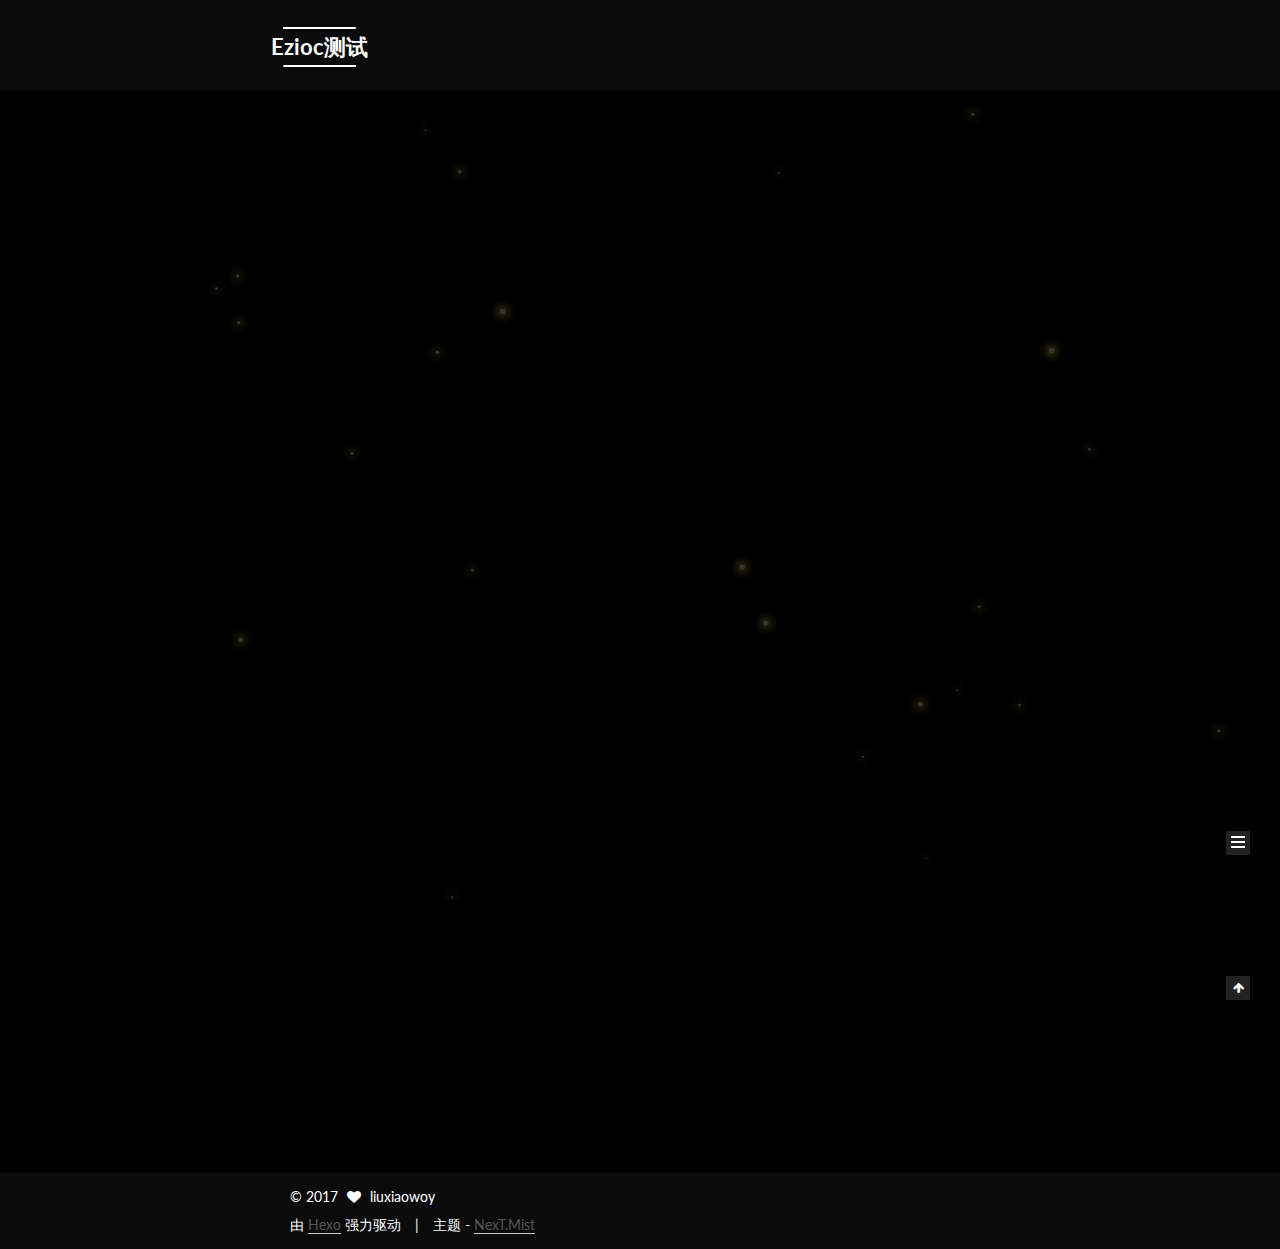
<file: index.html>
<!doctype html>



  


<html class="theme-next mist use-motion" lang="zh-Hans">
<head>
  <meta charset="UTF-8"/>
<meta http-equiv="X-UA-Compatible" content="IE=edge" />
<meta name="viewport" content="width=device-width, initial-scale=1, maximum-scale=1"/>



<meta http-equiv="Cache-Control" content="no-transform" />
<meta http-equiv="Cache-Control" content="no-siteapp" />















  
  
  <link href="/lib/fancybox/source/jquery.fancybox.css?v=2.1.5" rel="stylesheet" type="text/css" />




  
  
  
  

  
    
    
  

  

  

  

  

  
    
    
    <link href="//fonts.googleapis.com/css?family=Lato:300,300italic,400,400italic,700,700italic&subset=latin,latin-ext" rel="stylesheet" type="text/css">
  






<link href="/lib/font-awesome/css/font-awesome.min.css?v=4.6.2" rel="stylesheet" type="text/css" />

<link href="/css/main.css?v=5.1.0" rel="stylesheet" type="text/css" />


  <meta name="keywords" content="Hexo, NexT" />








  <link rel="shortcut icon" type="image/x-icon" href="/favicon.ico?v=5.1.0" />






<meta property="og:type" content="website">
<meta property="og:title" content="Ezioc测试">
<meta property="og:url" content="http://yoursite.com/index.html">
<meta property="og:site_name" content="Ezioc测试">
<meta name="twitter:card" content="summary">
<meta name="twitter:title" content="Ezioc测试">



<script type="text/javascript" id="hexo.configurations">
  var NexT = window.NexT || {};
  var CONFIG = {
    root: '/',
    scheme: 'Mist',
    sidebar: {"position":"left","display":"hide","offset":12,"offset_float":0,"b2t":false,"scrollpercent":false},
    fancybox: true,
    motion: true,
    duoshuo: {
      userId: '0',
      author: '博主'
    },
    algolia: {
      applicationID: '',
      apiKey: '',
      indexName: '',
      hits: {"per_page":10},
      labels: {"input_placeholder":"Search for Posts","hits_empty":"We didn't find any results for the search: ${query}","hits_stats":"${hits} results found in ${time} ms"}
    }
  };
</script>



  <link rel="canonical" href="http://yoursite.com/"/>


<style>
canvas{display: block;width: 100%;height: 100%;position: fixed;top: 0;left: 0;}
 body{background-color: #000000;}
    *{color: #ffffff;}
    #header{background-color: #0b0b0b}
    .logo-line-before i{background: #fff}
    .logo-line-after i{background: #fff}
    #footer{background: #0b0b0b}

</style>



  <title> Ezioc测试 </title>
</head>

<body itemscope itemtype="http://schema.org/WebPage" lang="zh-Hans">

  <canvas id="canvas">your browser does not support the canvas tag </canvas>
  <script type="text/javascript">

window.requestAnimFrame = (function(){
  return  window.requestAnimationFrame       ||
          window.webkitRequestAnimationFrame ||
          window.mozRequestAnimationFrame    ||
          function( callback ){
            window.setTimeout(callback, 1000 / 60);
          }
})()

  // canvas{display: block;width: 100%;height: 100%;position: fixed;top: 0;left: 0;}
  // body{background-color: #000000;}
  // *{color: #ffffff;}
// var body = document.querySelector('body').style;
var canvas = document.getElementById("canvas");
var ctx = canvas.getContext("2d");
 var w = canvas.offsetWidth
 var h = canvas.offsetHeight
// body.cssText='background-color: #000000;'+'color: #ffffff;';
// canvas.style.cssText='display: block;'+'width: 100%;'+'height: 100%;'+'position: fixed;'+'top: 0;'+'left: 0;';
canvas.width = w
canvas.height = h
  
    

function Point(x, y) {
  this.x = x
  this.y = y
  this.r =  Math.random() * 3
  this.sx = Math.random() * 1.5 - 1
  this.sy = Math.random() * 1.5 - 1
}

Point.prototype.draw = function(ctx) {
  ctx.beginPath()
  ctx.arc(this.x, this.y, this.r, 0, 2 * Math.PI)
  ctx.closePath()
  ctx.shadowColor = "#e9db39";
    ctx.shadowBlur = 10;
  ctx.fillStyle = '#333';
  ctx.fill()
}
Point.prototype.move = function() {
  this.x += this.sx
  this.y += this.sy
  if(this.x > w+20) this.sx = -Math.abs(this.sx)
  else if(this.x < -20) this.sx = Math.abs(this.sx)
  if(this.y > h+20) this.sy = -Math.abs(this.sy)
  else if(this.y < -20) this.sy = Math.abs(this.sy)
}

        var points = []

        for(var i = 0; i < 30; i++) {
          points.push(new Point(Math.random() * w, Math.random() * h))
        }
        
        function paint() {
          ctx.clearRect(0, 0, w, h)
          for(var i = 0; i < points.length; i++) {
        points[i].move() 
        points[i].draw(ctx)
        }
      }
      var i;
        function loop() {
          requestAnimFrame(loop)
          paint()

         }    
         window.addEventListener('load', loop())
//         window.addEventListener('resize', function() {
//   w = canvas.width = canvas.offsetWidth
//   h = canvas.height = canvas.offsetHeight
// })    
  </script>














  
  
    
  

  <div class="container one-collumn sidebar-position-left 
   page-home 
 ">
    <div class="headband"></div>

    <header  id="header" class="header" itemscope itemtype="http://schema.org/WPHeader">
      <div class="header-inner"><div class="site-brand-wrapper">
  <div class="site-meta ">
    

    <div class="custom-logo-site-title">
      <a href="/"  class="brand" rel="start">
        <span class="logo-line-before"><i></i></span>
        <span class="site-title">Ezioc测试</span>
        <span class="logo-line-after"><i></i></span>
      </a>
    </div>
      
        <p class="site-subtitle">基于Hexo</p>
      
  </div>

  <div class="site-nav-toggle">
    <button>
      <span class="btn-bar"></span>
      <span class="btn-bar"></span>
      <span class="btn-bar"></span>
    </button>
  </div>
</div>

<nav class="site-nav">
  

  
    <ul id="menu" class="menu">
      
        
        <li class="menu-item menu-item-home">
          <a href="/" rel="section">
            
              <i class="menu-item-icon fa fa-fw fa-home"></i> <br />
            
            首页
          </a>
        </li>
      
        
        <li class="menu-item menu-item-categories">
          <a href="/categories" rel="section">
            
              <i class="menu-item-icon fa fa-fw fa-th"></i> <br />
            
            分类
          </a>
        </li>
      
        
        <li class="menu-item menu-item-archives">
          <a href="/archives" rel="section">
            
              <i class="menu-item-icon fa fa-fw fa-archive"></i> <br />
            
            归档
          </a>
        </li>
      
        
        <li class="menu-item menu-item-tags">
          <a href="/tags" rel="section">
            
              <i class="menu-item-icon fa fa-fw fa-tags"></i> <br />
            
            标签
          </a>
        </li>
      

      
    </ul>
  

  
</nav>



 </div>
    </header>

    <main id="main" class="main">
      <div class="main-inner">
        <div class="content-wrap">
          <div id="content" class="content">
            
  <section id="posts" class="posts-expand">
    
      

  

  
  
  

  <article class="post post-type-normal " itemscope itemtype="http://schema.org/Article">
    <link itemprop="mainEntityOfPage" href="http://yoursite.com/2017/03/11/hello-world/">

    <span hidden itemprop="author" itemscope itemtype="http://schema.org/Person">
      <meta itemprop="name" content="liuxiaowoy">
      <meta itemprop="description" content="">
      <meta itemprop="image" content="/images/avatar.jpg">
    </span>

    <span hidden itemprop="publisher" itemscope itemtype="http://schema.org/Organization">
      <meta itemprop="name" content="Ezioc测试">
    </span>

    
      <header class="post-header">

        
        
          <h1 class="post-title" itemprop="name headline">
            
            
              
                
                <a class="post-title-link" href="/2017/03/11/hello-world/" itemprop="url">
                  Hello World
                </a>
              
            
          </h1>
        

        <div class="post-meta">
          <span class="post-time">
            
              <span class="post-meta-item-icon">
                <i class="fa fa-calendar-o"></i>
              </span>
              
                <span class="post-meta-item-text">发表于</span>
              
              <time title="创建于" itemprop="dateCreated datePublished" datetime="2017-03-11T12:21:52+08:00">
                2017-03-11
              </time>
            

            

            
          </span>

          

          
            
          

          
          

          

          

          

        </div>
      </header>
    


    <div class="post-body" itemprop="articleBody">

      
      

      
        
          
            <p>Welcome to <a href="https://hexo.io/" target="_blank" rel="external">Hexo</a>! This is your very first post. Check <a href="https://hexo.io/docs/" target="_blank" rel="external">documentation</a> for more info. If you get any problems when using Hexo, you can find the answer in <a href="https://hexo.io/docs/troubleshooting.html" target="_blank" rel="external">troubleshooting</a> or you can ask me on <a href="https://github.com/hexojs/hexo/issues" target="_blank" rel="external">GitHub</a>.</p>
<h2 id="Quick-Start"><a href="#Quick-Start" class="headerlink" title="Quick Start"></a>Quick Start</h2><h3 id="Create-a-new-post"><a href="#Create-a-new-post" class="headerlink" title="Create a new post"></a>Create a new post</h3><figure class="highlight bash"><table><tr><td class="gutter"><pre><div class="line">1</div></pre></td><td class="code"><pre><div class="line">$ hexo new <span class="string">"My New Post"</span></div></pre></td></tr></table></figure>
<p>More info: <a href="https://hexo.io/docs/writing.html" target="_blank" rel="external">Writing</a></p>
<h3 id="Run-server"><a href="#Run-server" class="headerlink" title="Run server"></a>Run server</h3><figure class="highlight bash"><table><tr><td class="gutter"><pre><div class="line">1</div></pre></td><td class="code"><pre><div class="line">$ hexo server</div></pre></td></tr></table></figure>
<p>More info: <a href="https://hexo.io/docs/server.html" target="_blank" rel="external">Server</a></p>
<h3 id="Generate-static-files"><a href="#Generate-static-files" class="headerlink" title="Generate static files"></a>Generate static files</h3><figure class="highlight bash"><table><tr><td class="gutter"><pre><div class="line">1</div></pre></td><td class="code"><pre><div class="line">$ hexo generate</div></pre></td></tr></table></figure>
<p>More info: <a href="https://hexo.io/docs/generating.html" target="_blank" rel="external">Generating</a></p>
<h3 id="Deploy-to-remote-sites"><a href="#Deploy-to-remote-sites" class="headerlink" title="Deploy to remote sites"></a>Deploy to remote sites</h3><figure class="highlight bash"><table><tr><td class="gutter"><pre><div class="line">1</div></pre></td><td class="code"><pre><div class="line">$ hexo deploy</div></pre></td></tr></table></figure>
<p>More info: <a href="https://hexo.io/docs/deployment.html" target="_blank" rel="external">Deployment</a></p>

          
        
      
    </div>

    <div>
      
    </div>

    <div>
      
    </div>


    <footer class="post-footer">
      

      

      

      
      
        <div class="post-eof"></div>
      
    </footer>
  </article>


    
  </section>

  

          
          </div>
          


          

        </div>
        
          
  
  <div class="sidebar-toggle">
    <div class="sidebar-toggle-line-wrap">
      <span class="sidebar-toggle-line sidebar-toggle-line-first"></span>
      <span class="sidebar-toggle-line sidebar-toggle-line-middle"></span>
      <span class="sidebar-toggle-line sidebar-toggle-line-last"></span>
    </div>
  </div>

  <aside id="sidebar" class="sidebar">
    <div class="sidebar-inner">

      

      

      <section class="site-overview sidebar-panel sidebar-panel-active">
        <div class="site-author motion-element" itemprop="author" itemscope itemtype="http://schema.org/Person">
          <img class="site-author-image" itemprop="image"
               src="/images/avatar.jpg"
               alt="liuxiaowoy" />
          <p class="site-author-name" itemprop="name">liuxiaowoy</p>
           
              <p class="site-description motion-element" itemprop="description"></p>
          
        </div>
        <nav class="site-state motion-element">

          
            <div class="site-state-item site-state-posts">
              <a href="/archives">
                <span class="site-state-item-count">1</span>
                <span class="site-state-item-name">日志</span>
              </a>
            </div>
          

          

          

        </nav>

        

        <div class="links-of-author motion-element">
          
        </div>

        
        

        
        

        


      </section>

      

      

    </div>
  </aside>


        
      </div>
    </main>

    <footer id="footer" class="footer">
      <div class="footer-inner">
        <div class="copyright" >
  
  &copy; 
  <span itemprop="copyrightYear">2017</span>
  <span class="with-love">
    <i class="fa fa-heart"></i>
  </span>
  <span class="author" itemprop="copyrightHolder">liuxiaowoy</span>
</div>


<div class="powered-by">
  由 <a class="theme-link" href="https://hexo.io">Hexo</a> 强力驱动
</div>

<div class="theme-info">
  主题 -
  <a class="theme-link" href="https://github.com/iissnan/hexo-theme-next">
    NexT.Mist
  </a>
</div>


        

        
      </div>
    </footer>

    
      <div class="back-to-top">
        <i class="fa fa-arrow-up"></i>
        
      </div>
    
    
  </div>

  

<script type="text/javascript">
  if (Object.prototype.toString.call(window.Promise) !== '[object Function]') {
    window.Promise = null;
  }
</script>









  




  
  <script type="text/javascript" src="/lib/jquery/index.js?v=2.1.3"></script>

  
  <script type="text/javascript" src="/lib/fastclick/lib/fastclick.min.js?v=1.0.6"></script>

  
  <script type="text/javascript" src="/lib/jquery_lazyload/jquery.lazyload.js?v=1.9.7"></script>

  
  <script type="text/javascript" src="/lib/velocity/velocity.min.js?v=1.2.1"></script>

  
  <script type="text/javascript" src="/lib/velocity/velocity.ui.min.js?v=1.2.1"></script>

  
  <script type="text/javascript" src="/lib/fancybox/source/jquery.fancybox.pack.js?v=2.1.5"></script>


  


  <script type="text/javascript" src="/js/src/utils.js?v=5.1.0"></script>

  <script type="text/javascript" src="/js/src/motion.js?v=5.1.0"></script>



  
  

  

  


  <script type="text/javascript" src="/js/src/bootstrap.js?v=5.1.0"></script>



  



  




	





  





  





  



  
  

  

  

  

  


  

</body>
</html>
</file>
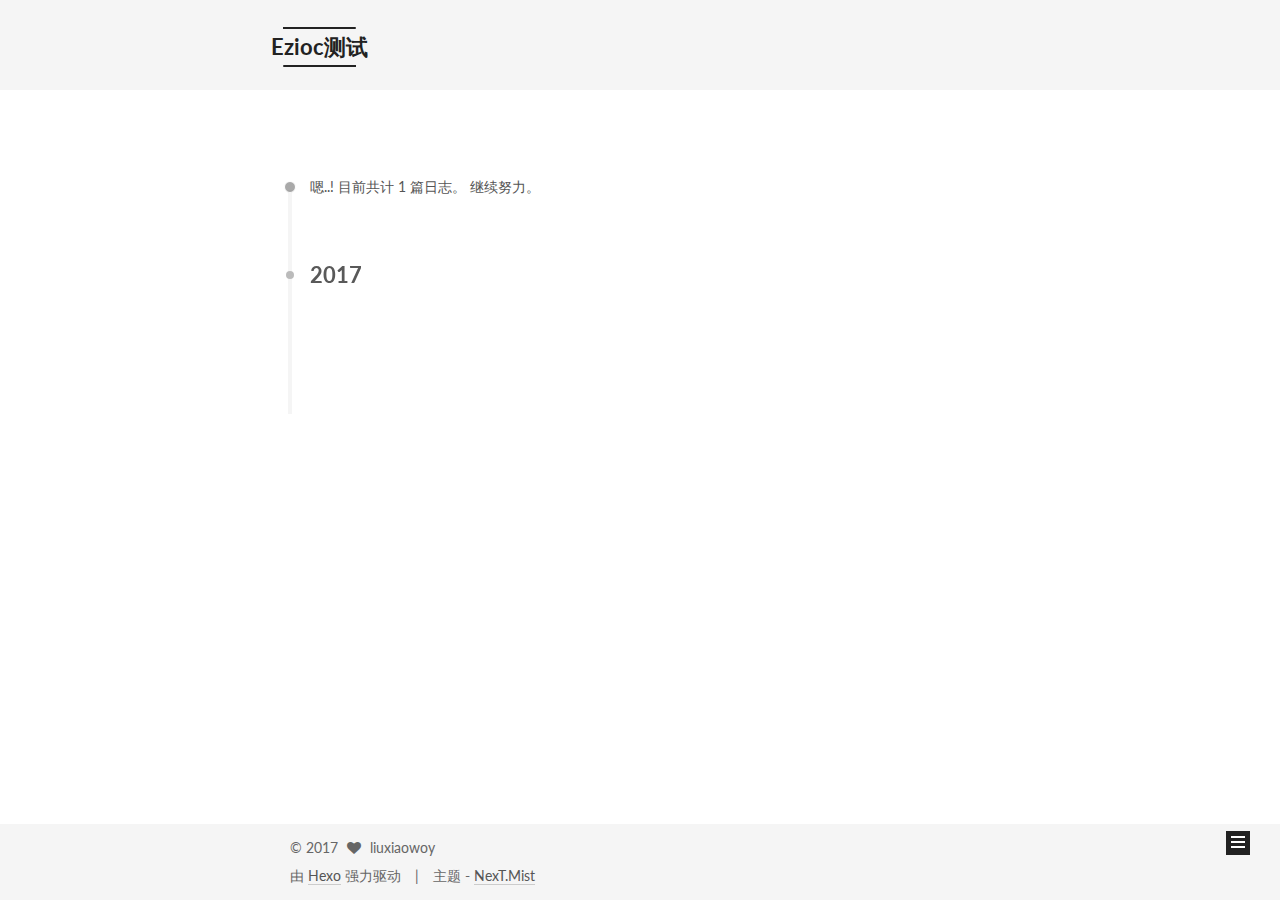
<file: archives/index.html>
<!doctype html>



  


<html class="theme-next mist use-motion" lang="zh-Hans">
<head>
  <meta charset="UTF-8"/>
<meta http-equiv="X-UA-Compatible" content="IE=edge" />
<meta name="viewport" content="width=device-width, initial-scale=1, maximum-scale=1"/>



<meta http-equiv="Cache-Control" content="no-transform" />
<meta http-equiv="Cache-Control" content="no-siteapp" />















  
  
  <link href="/lib/fancybox/source/jquery.fancybox.css?v=2.1.5" rel="stylesheet" type="text/css" />




  
  
  
  

  
    
    
  

  

  

  

  

  
    
    
    <link href="//fonts.googleapis.com/css?family=Lato:300,300italic,400,400italic,700,700italic&subset=latin,latin-ext" rel="stylesheet" type="text/css">
  






<link href="/lib/font-awesome/css/font-awesome.min.css?v=4.6.2" rel="stylesheet" type="text/css" />

<link href="/css/main.css?v=5.1.0" rel="stylesheet" type="text/css" />


  <meta name="keywords" content="Hexo, NexT" />








  <link rel="shortcut icon" type="image/x-icon" href="/favicon.ico?v=5.1.0" />






<meta property="og:type" content="website">
<meta property="og:title" content="Ezioc测试">
<meta property="og:url" content="http://yoursite.com/archives/index.html">
<meta property="og:site_name" content="Ezioc测试">
<meta name="twitter:card" content="summary">
<meta name="twitter:title" content="Ezioc测试">



<script type="text/javascript" id="hexo.configurations">
  var NexT = window.NexT || {};
  var CONFIG = {
    root: '/',
    scheme: 'Mist',
    sidebar: {"position":"left","display":"hide","offset":12,"offset_float":0,"b2t":false,"scrollpercent":false},
    fancybox: true,
    motion: true,
    duoshuo: {
      userId: '0',
      author: '博主'
    },
    algolia: {
      applicationID: '',
      apiKey: '',
      indexName: '',
      hits: {"per_page":10},
      labels: {"input_placeholder":"Search for Posts","hits_empty":"We didn't find any results for the search: ${query}","hits_stats":"${hits} results found in ${time} ms"}
    }
  };
</script>



  <link rel="canonical" href="http://yoursite.com/archives/"/>





  <title> 归档 | Ezioc测试 </title>
</head>

<body itemscope itemtype="http://schema.org/WebPage" lang="zh-Hans">

  














  
  
    
  

  <div class="container one-collumn sidebar-position-left  page-archive  ">
    <div class="headband"></div>

    <header id="header" class="header" itemscope itemtype="http://schema.org/WPHeader">
      <div class="header-inner"><div class="site-brand-wrapper">
  <div class="site-meta ">
    

    <div class="custom-logo-site-title">
      <a href="/"  class="brand" rel="start">
        <span class="logo-line-before"><i></i></span>
        <span class="site-title">Ezioc测试</span>
        <span class="logo-line-after"><i></i></span>
      </a>
    </div>
      
        <p class="site-subtitle">基于Hexo</p>
      
  </div>

  <div class="site-nav-toggle">
    <button>
      <span class="btn-bar"></span>
      <span class="btn-bar"></span>
      <span class="btn-bar"></span>
    </button>
  </div>
</div>

<nav class="site-nav">
  

  
    <ul id="menu" class="menu">
      
        
        <li class="menu-item menu-item-home">
          <a href="/" rel="section">
            
              <i class="menu-item-icon fa fa-fw fa-home"></i> <br />
            
            首页
          </a>
        </li>
      
        
        <li class="menu-item menu-item-categories">
          <a href="/categories" rel="section">
            
              <i class="menu-item-icon fa fa-fw fa-th"></i> <br />
            
            分类
          </a>
        </li>
      
        
        <li class="menu-item menu-item-archives">
          <a href="/archives" rel="section">
            
              <i class="menu-item-icon fa fa-fw fa-archive"></i> <br />
            
            归档
          </a>
        </li>
      
        
        <li class="menu-item menu-item-tags">
          <a href="/tags" rel="section">
            
              <i class="menu-item-icon fa fa-fw fa-tags"></i> <br />
            
            标签
          </a>
        </li>
      

      
    </ul>
  

  
</nav>



 </div>
    </header>

    <main id="main" class="main">
      <div class="main-inner">
        <div class="content-wrap">
          <div id="content" class="content">
            

  <section id="posts" class="posts-collapse">
    <span class="archive-move-on"></span>

    <span class="archive-page-counter">
      
      
      
        
      
      嗯..! 目前共计 1 篇日志。 继续努力。
    </span>

    

      
      
      

      
        
        <div class="collection-title">
          <h2 class="archive-year motion-element" id="archive-year-2017">2017</h2>
        </div>
      
      

      

  <article class="post post-type-normal" itemscope itemtype="http://schema.org/Article">
    <header class="post-header">

      <h1 class="post-title">
        
            <a class="post-title-link" href="/2017/03/11/hello-world/" itemprop="url">
              
                <span itemprop="name">Hello World</span>
              
            </a>
        
      </h1>

      <div class="post-meta">
        <time class="post-time" itemprop="dateCreated"
              datetime="2017-03-11T12:21:52+08:00"
              content="2017-03-11" >
          03-11
        </time>
      </div>

    </header>
  </article>



    

  </section>

  


          
          </div>
          


          

        </div>
        
          
  
  <div class="sidebar-toggle">
    <div class="sidebar-toggle-line-wrap">
      <span class="sidebar-toggle-line sidebar-toggle-line-first"></span>
      <span class="sidebar-toggle-line sidebar-toggle-line-middle"></span>
      <span class="sidebar-toggle-line sidebar-toggle-line-last"></span>
    </div>
  </div>

  <aside id="sidebar" class="sidebar">
    <div class="sidebar-inner">

      

      

      <section class="site-overview sidebar-panel sidebar-panel-active">
        <div class="site-author motion-element" itemprop="author" itemscope itemtype="http://schema.org/Person">
          <img class="site-author-image" itemprop="image"
               src="/images/avatar.jpg"
               alt="liuxiaowoy" />
          <p class="site-author-name" itemprop="name">liuxiaowoy</p>
           
              <p class="site-description motion-element" itemprop="description"></p>
          
        </div>
        <nav class="site-state motion-element">

          
            <div class="site-state-item site-state-posts">
              <a href="/archives">
                <span class="site-state-item-count">1</span>
                <span class="site-state-item-name">日志</span>
              </a>
            </div>
          

          

          

        </nav>

        

        <div class="links-of-author motion-element">
          
        </div>

        
        

        
        

        


      </section>

      

      

    </div>
  </aside>


        
      </div>
    </main>

    <footer id="footer" class="footer">
      <div class="footer-inner">
        <div class="copyright" >
  
  &copy; 
  <span itemprop="copyrightYear">2017</span>
  <span class="with-love">
    <i class="fa fa-heart"></i>
  </span>
  <span class="author" itemprop="copyrightHolder">liuxiaowoy</span>
</div>


<div class="powered-by">
  由 <a class="theme-link" href="https://hexo.io">Hexo</a> 强力驱动
</div>

<div class="theme-info">
  主题 -
  <a class="theme-link" href="https://github.com/iissnan/hexo-theme-next">
    NexT.Mist
  </a>
</div>


        

        
      </div>
    </footer>

    
      <div class="back-to-top">
        <i class="fa fa-arrow-up"></i>
        
      </div>
    
    
  </div>

  

<script type="text/javascript">
  if (Object.prototype.toString.call(window.Promise) !== '[object Function]') {
    window.Promise = null;
  }
</script>









  




  
  <script type="text/javascript" src="/lib/jquery/index.js?v=2.1.3"></script>

  
  <script type="text/javascript" src="/lib/fastclick/lib/fastclick.min.js?v=1.0.6"></script>

  
  <script type="text/javascript" src="/lib/jquery_lazyload/jquery.lazyload.js?v=1.9.7"></script>

  
  <script type="text/javascript" src="/lib/velocity/velocity.min.js?v=1.2.1"></script>

  
  <script type="text/javascript" src="/lib/velocity/velocity.ui.min.js?v=1.2.1"></script>

  
  <script type="text/javascript" src="/lib/fancybox/source/jquery.fancybox.pack.js?v=2.1.5"></script>


  


  <script type="text/javascript" src="/js/src/utils.js?v=5.1.0"></script>

  <script type="text/javascript" src="/js/src/motion.js?v=5.1.0"></script>



  
  

  
  
    <script type="text/javascript" id="motion.page.archive">
      $('.archive-year').velocity('transition.slideLeftIn');
    </script>
  


  


  <script type="text/javascript" src="/js/src/bootstrap.js?v=5.1.0"></script>



  



  




	





  





  





  



  
  

  

  

  

  


  

</body>
</html>
</file>
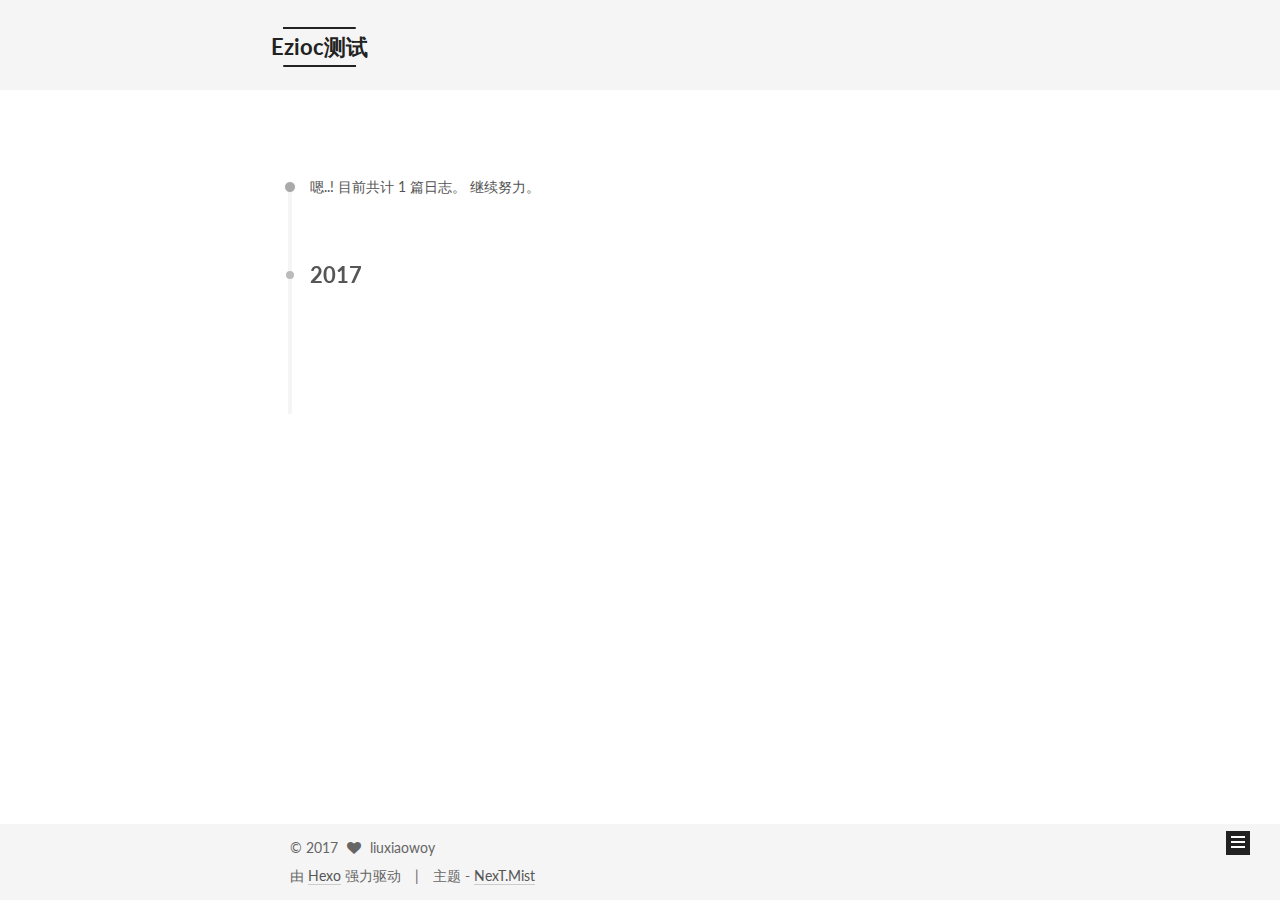
<file: archives/2017/index.html>
<!doctype html>



  


<html class="theme-next mist use-motion" lang="zh-Hans">
<head>
  <meta charset="UTF-8"/>
<meta http-equiv="X-UA-Compatible" content="IE=edge" />
<meta name="viewport" content="width=device-width, initial-scale=1, maximum-scale=1"/>



<meta http-equiv="Cache-Control" content="no-transform" />
<meta http-equiv="Cache-Control" content="no-siteapp" />















  
  
  <link href="/lib/fancybox/source/jquery.fancybox.css?v=2.1.5" rel="stylesheet" type="text/css" />




  
  
  
  

  
    
    
  

  

  

  

  

  
    
    
    <link href="//fonts.googleapis.com/css?family=Lato:300,300italic,400,400italic,700,700italic&subset=latin,latin-ext" rel="stylesheet" type="text/css">
  






<link href="/lib/font-awesome/css/font-awesome.min.css?v=4.6.2" rel="stylesheet" type="text/css" />

<link href="/css/main.css?v=5.1.0" rel="stylesheet" type="text/css" />


  <meta name="keywords" content="Hexo, NexT" />








  <link rel="shortcut icon" type="image/x-icon" href="/favicon.ico?v=5.1.0" />






<meta property="og:type" content="website">
<meta property="og:title" content="Ezioc测试">
<meta property="og:url" content="http://yoursite.com/archives/2017/index.html">
<meta property="og:site_name" content="Ezioc测试">
<meta name="twitter:card" content="summary">
<meta name="twitter:title" content="Ezioc测试">



<script type="text/javascript" id="hexo.configurations">
  var NexT = window.NexT || {};
  var CONFIG = {
    root: '/',
    scheme: 'Mist',
    sidebar: {"position":"left","display":"hide","offset":12,"offset_float":0,"b2t":false,"scrollpercent":false},
    fancybox: true,
    motion: true,
    duoshuo: {
      userId: '0',
      author: '博主'
    },
    algolia: {
      applicationID: '',
      apiKey: '',
      indexName: '',
      hits: {"per_page":10},
      labels: {"input_placeholder":"Search for Posts","hits_empty":"We didn't find any results for the search: ${query}","hits_stats":"${hits} results found in ${time} ms"}
    }
  };
</script>



  <link rel="canonical" href="http://yoursite.com/archives/2017/"/>





  <title> 归档 | Ezioc测试 </title>
</head>

<body itemscope itemtype="http://schema.org/WebPage" lang="zh-Hans">

  














  
  
    
  

  <div class="container one-collumn sidebar-position-left  page-archive  ">
    <div class="headband"></div>

    <header id="header" class="header" itemscope itemtype="http://schema.org/WPHeader">
      <div class="header-inner"><div class="site-brand-wrapper">
  <div class="site-meta ">
    

    <div class="custom-logo-site-title">
      <a href="/"  class="brand" rel="start">
        <span class="logo-line-before"><i></i></span>
        <span class="site-title">Ezioc测试</span>
        <span class="logo-line-after"><i></i></span>
      </a>
    </div>
      
        <p class="site-subtitle">基于Hexo</p>
      
  </div>

  <div class="site-nav-toggle">
    <button>
      <span class="btn-bar"></span>
      <span class="btn-bar"></span>
      <span class="btn-bar"></span>
    </button>
  </div>
</div>

<nav class="site-nav">
  

  
    <ul id="menu" class="menu">
      
        
        <li class="menu-item menu-item-home">
          <a href="/" rel="section">
            
              <i class="menu-item-icon fa fa-fw fa-home"></i> <br />
            
            首页
          </a>
        </li>
      
        
        <li class="menu-item menu-item-categories">
          <a href="/categories" rel="section">
            
              <i class="menu-item-icon fa fa-fw fa-th"></i> <br />
            
            分类
          </a>
        </li>
      
        
        <li class="menu-item menu-item-archives">
          <a href="/archives" rel="section">
            
              <i class="menu-item-icon fa fa-fw fa-archive"></i> <br />
            
            归档
          </a>
        </li>
      
        
        <li class="menu-item menu-item-tags">
          <a href="/tags" rel="section">
            
              <i class="menu-item-icon fa fa-fw fa-tags"></i> <br />
            
            标签
          </a>
        </li>
      

      
    </ul>
  

  
</nav>



 </div>
    </header>

    <main id="main" class="main">
      <div class="main-inner">
        <div class="content-wrap">
          <div id="content" class="content">
            

  <section id="posts" class="posts-collapse">
    <span class="archive-move-on"></span>

    <span class="archive-page-counter">
      
      
      
        
      
      嗯..! 目前共计 1 篇日志。 继续努力。
    </span>

    

      
      
      

      
        
        <div class="collection-title">
          <h2 class="archive-year motion-element" id="archive-year-2017">2017</h2>
        </div>
      
      

      

  <article class="post post-type-normal" itemscope itemtype="http://schema.org/Article">
    <header class="post-header">

      <h1 class="post-title">
        
            <a class="post-title-link" href="/2017/03/11/hello-world/" itemprop="url">
              
                <span itemprop="name">Hello World</span>
              
            </a>
        
      </h1>

      <div class="post-meta">
        <time class="post-time" itemprop="dateCreated"
              datetime="2017-03-11T12:21:52+08:00"
              content="2017-03-11" >
          03-11
        </time>
      </div>

    </header>
  </article>



    

  </section>

  


          
          </div>
          


          

        </div>
        
          
  
  <div class="sidebar-toggle">
    <div class="sidebar-toggle-line-wrap">
      <span class="sidebar-toggle-line sidebar-toggle-line-first"></span>
      <span class="sidebar-toggle-line sidebar-toggle-line-middle"></span>
      <span class="sidebar-toggle-line sidebar-toggle-line-last"></span>
    </div>
  </div>

  <aside id="sidebar" class="sidebar">
    <div class="sidebar-inner">

      

      

      <section class="site-overview sidebar-panel sidebar-panel-active">
        <div class="site-author motion-element" itemprop="author" itemscope itemtype="http://schema.org/Person">
          <img class="site-author-image" itemprop="image"
               src="/images/avatar.jpg"
               alt="liuxiaowoy" />
          <p class="site-author-name" itemprop="name">liuxiaowoy</p>
           
              <p class="site-description motion-element" itemprop="description"></p>
          
        </div>
        <nav class="site-state motion-element">

          
            <div class="site-state-item site-state-posts">
              <a href="/archives">
                <span class="site-state-item-count">1</span>
                <span class="site-state-item-name">日志</span>
              </a>
            </div>
          

          

          

        </nav>

        

        <div class="links-of-author motion-element">
          
        </div>

        
        

        
        

        


      </section>

      

      

    </div>
  </aside>


        
      </div>
    </main>

    <footer id="footer" class="footer">
      <div class="footer-inner">
        <div class="copyright" >
  
  &copy; 
  <span itemprop="copyrightYear">2017</span>
  <span class="with-love">
    <i class="fa fa-heart"></i>
  </span>
  <span class="author" itemprop="copyrightHolder">liuxiaowoy</span>
</div>


<div class="powered-by">
  由 <a class="theme-link" href="https://hexo.io">Hexo</a> 强力驱动
</div>

<div class="theme-info">
  主题 -
  <a class="theme-link" href="https://github.com/iissnan/hexo-theme-next">
    NexT.Mist
  </a>
</div>


        

        
      </div>
    </footer>

    
      <div class="back-to-top">
        <i class="fa fa-arrow-up"></i>
        
      </div>
    
    
  </div>

  

<script type="text/javascript">
  if (Object.prototype.toString.call(window.Promise) !== '[object Function]') {
    window.Promise = null;
  }
</script>









  




  
  <script type="text/javascript" src="/lib/jquery/index.js?v=2.1.3"></script>

  
  <script type="text/javascript" src="/lib/fastclick/lib/fastclick.min.js?v=1.0.6"></script>

  
  <script type="text/javascript" src="/lib/jquery_lazyload/jquery.lazyload.js?v=1.9.7"></script>

  
  <script type="text/javascript" src="/lib/velocity/velocity.min.js?v=1.2.1"></script>

  
  <script type="text/javascript" src="/lib/velocity/velocity.ui.min.js?v=1.2.1"></script>

  
  <script type="text/javascript" src="/lib/fancybox/source/jquery.fancybox.pack.js?v=2.1.5"></script>


  


  <script type="text/javascript" src="/js/src/utils.js?v=5.1.0"></script>

  <script type="text/javascript" src="/js/src/motion.js?v=5.1.0"></script>



  
  

  
  
    <script type="text/javascript" id="motion.page.archive">
      $('.archive-year').velocity('transition.slideLeftIn');
    </script>
  


  


  <script type="text/javascript" src="/js/src/bootstrap.js?v=5.1.0"></script>



  



  




	





  





  





  



  
  

  

  

  

  


  

</body>
</html>
</file>
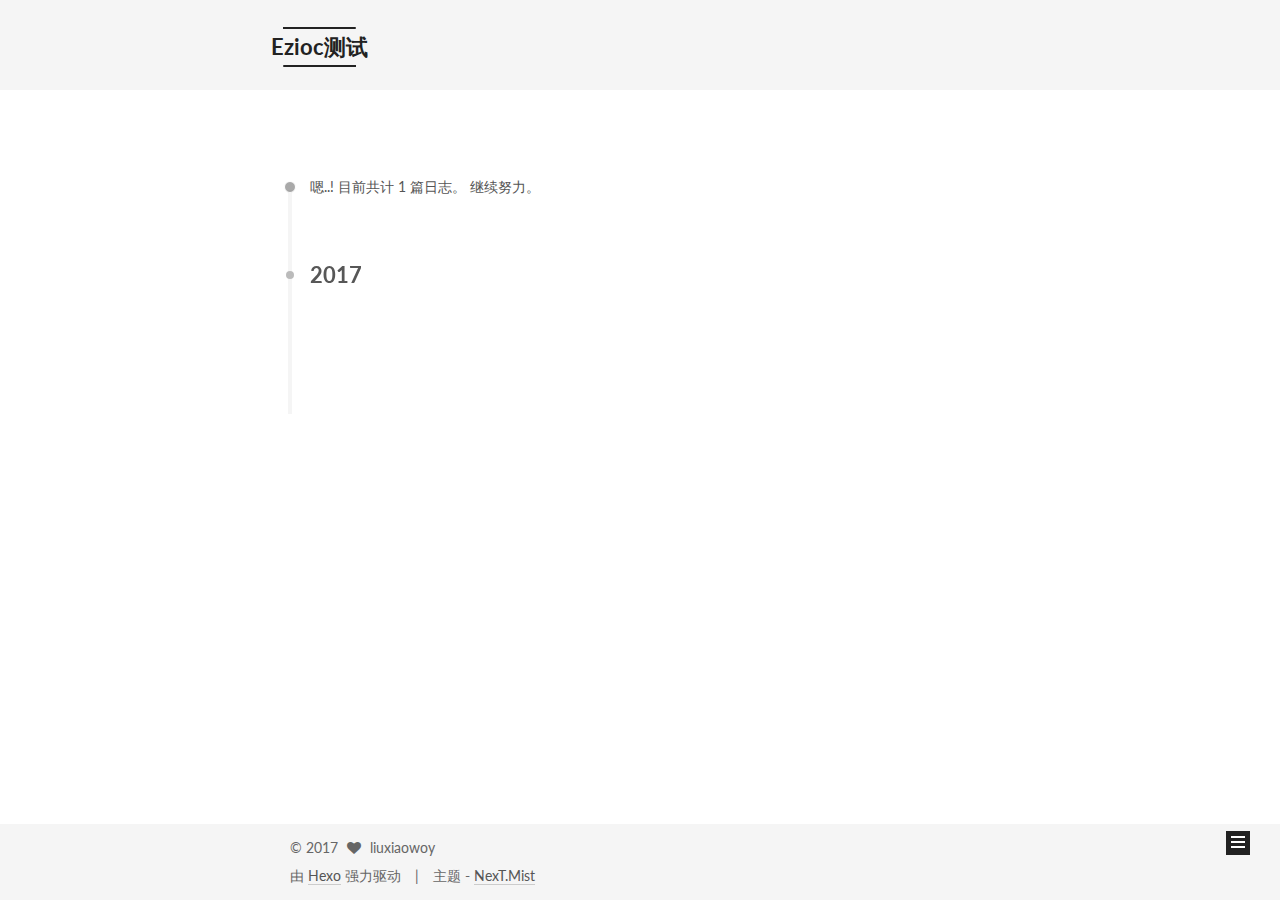
<file: archives/2017/03/index.html>
<!doctype html>



  


<html class="theme-next mist use-motion" lang="zh-Hans">
<head>
  <meta charset="UTF-8"/>
<meta http-equiv="X-UA-Compatible" content="IE=edge" />
<meta name="viewport" content="width=device-width, initial-scale=1, maximum-scale=1"/>



<meta http-equiv="Cache-Control" content="no-transform" />
<meta http-equiv="Cache-Control" content="no-siteapp" />















  
  
  <link href="/lib/fancybox/source/jquery.fancybox.css?v=2.1.5" rel="stylesheet" type="text/css" />




  
  
  
  

  
    
    
  

  

  

  

  

  
    
    
    <link href="//fonts.googleapis.com/css?family=Lato:300,300italic,400,400italic,700,700italic&subset=latin,latin-ext" rel="stylesheet" type="text/css">
  






<link href="/lib/font-awesome/css/font-awesome.min.css?v=4.6.2" rel="stylesheet" type="text/css" />

<link href="/css/main.css?v=5.1.0" rel="stylesheet" type="text/css" />


  <meta name="keywords" content="Hexo, NexT" />








  <link rel="shortcut icon" type="image/x-icon" href="/favicon.ico?v=5.1.0" />






<meta property="og:type" content="website">
<meta property="og:title" content="Ezioc测试">
<meta property="og:url" content="http://yoursite.com/archives/2017/03/index.html">
<meta property="og:site_name" content="Ezioc测试">
<meta name="twitter:card" content="summary">
<meta name="twitter:title" content="Ezioc测试">



<script type="text/javascript" id="hexo.configurations">
  var NexT = window.NexT || {};
  var CONFIG = {
    root: '/',
    scheme: 'Mist',
    sidebar: {"position":"left","display":"hide","offset":12,"offset_float":0,"b2t":false,"scrollpercent":false},
    fancybox: true,
    motion: true,
    duoshuo: {
      userId: '0',
      author: '博主'
    },
    algolia: {
      applicationID: '',
      apiKey: '',
      indexName: '',
      hits: {"per_page":10},
      labels: {"input_placeholder":"Search for Posts","hits_empty":"We didn't find any results for the search: ${query}","hits_stats":"${hits} results found in ${time} ms"}
    }
  };
</script>



  <link rel="canonical" href="http://yoursite.com/archives/2017/03/"/>





  <title> 归档 | Ezioc测试 </title>
</head>

<body itemscope itemtype="http://schema.org/WebPage" lang="zh-Hans">

  














  
  
    
  

  <div class="container one-collumn sidebar-position-left  page-archive  ">
    <div class="headband"></div>

    <header id="header" class="header" itemscope itemtype="http://schema.org/WPHeader">
      <div class="header-inner"><div class="site-brand-wrapper">
  <div class="site-meta ">
    

    <div class="custom-logo-site-title">
      <a href="/"  class="brand" rel="start">
        <span class="logo-line-before"><i></i></span>
        <span class="site-title">Ezioc测试</span>
        <span class="logo-line-after"><i></i></span>
      </a>
    </div>
      
        <p class="site-subtitle">基于Hexo</p>
      
  </div>

  <div class="site-nav-toggle">
    <button>
      <span class="btn-bar"></span>
      <span class="btn-bar"></span>
      <span class="btn-bar"></span>
    </button>
  </div>
</div>

<nav class="site-nav">
  

  
    <ul id="menu" class="menu">
      
        
        <li class="menu-item menu-item-home">
          <a href="/" rel="section">
            
              <i class="menu-item-icon fa fa-fw fa-home"></i> <br />
            
            首页
          </a>
        </li>
      
        
        <li class="menu-item menu-item-categories">
          <a href="/categories" rel="section">
            
              <i class="menu-item-icon fa fa-fw fa-th"></i> <br />
            
            分类
          </a>
        </li>
      
        
        <li class="menu-item menu-item-archives">
          <a href="/archives" rel="section">
            
              <i class="menu-item-icon fa fa-fw fa-archive"></i> <br />
            
            归档
          </a>
        </li>
      
        
        <li class="menu-item menu-item-tags">
          <a href="/tags" rel="section">
            
              <i class="menu-item-icon fa fa-fw fa-tags"></i> <br />
            
            标签
          </a>
        </li>
      

      
    </ul>
  

  
</nav>



 </div>
    </header>

    <main id="main" class="main">
      <div class="main-inner">
        <div class="content-wrap">
          <div id="content" class="content">
            

  <section id="posts" class="posts-collapse">
    <span class="archive-move-on"></span>

    <span class="archive-page-counter">
      
      
      
        
      
      嗯..! 目前共计 1 篇日志。 继续努力。
    </span>

    

      
      
      

      
        
        <div class="collection-title">
          <h2 class="archive-year motion-element" id="archive-year-2017">2017</h2>
        </div>
      
      

      

  <article class="post post-type-normal" itemscope itemtype="http://schema.org/Article">
    <header class="post-header">

      <h1 class="post-title">
        
            <a class="post-title-link" href="/2017/03/11/hello-world/" itemprop="url">
              
                <span itemprop="name">Hello World</span>
              
            </a>
        
      </h1>

      <div class="post-meta">
        <time class="post-time" itemprop="dateCreated"
              datetime="2017-03-11T12:21:52+08:00"
              content="2017-03-11" >
          03-11
        </time>
      </div>

    </header>
  </article>



    

  </section>

  


          
          </div>
          


          

        </div>
        
          
  
  <div class="sidebar-toggle">
    <div class="sidebar-toggle-line-wrap">
      <span class="sidebar-toggle-line sidebar-toggle-line-first"></span>
      <span class="sidebar-toggle-line sidebar-toggle-line-middle"></span>
      <span class="sidebar-toggle-line sidebar-toggle-line-last"></span>
    </div>
  </div>

  <aside id="sidebar" class="sidebar">
    <div class="sidebar-inner">

      

      

      <section class="site-overview sidebar-panel sidebar-panel-active">
        <div class="site-author motion-element" itemprop="author" itemscope itemtype="http://schema.org/Person">
          <img class="site-author-image" itemprop="image"
               src="/images/avatar.jpg"
               alt="liuxiaowoy" />
          <p class="site-author-name" itemprop="name">liuxiaowoy</p>
           
              <p class="site-description motion-element" itemprop="description"></p>
          
        </div>
        <nav class="site-state motion-element">

          
            <div class="site-state-item site-state-posts">
              <a href="/archives">
                <span class="site-state-item-count">1</span>
                <span class="site-state-item-name">日志</span>
              </a>
            </div>
          

          

          

        </nav>

        

        <div class="links-of-author motion-element">
          
        </div>

        
        

        
        

        


      </section>

      

      

    </div>
  </aside>


        
      </div>
    </main>

    <footer id="footer" class="footer">
      <div class="footer-inner">
        <div class="copyright" >
  
  &copy; 
  <span itemprop="copyrightYear">2017</span>
  <span class="with-love">
    <i class="fa fa-heart"></i>
  </span>
  <span class="author" itemprop="copyrightHolder">liuxiaowoy</span>
</div>


<div class="powered-by">
  由 <a class="theme-link" href="https://hexo.io">Hexo</a> 强力驱动
</div>

<div class="theme-info">
  主题 -
  <a class="theme-link" href="https://github.com/iissnan/hexo-theme-next">
    NexT.Mist
  </a>
</div>


        

        
      </div>
    </footer>

    
      <div class="back-to-top">
        <i class="fa fa-arrow-up"></i>
        
      </div>
    
    
  </div>

  

<script type="text/javascript">
  if (Object.prototype.toString.call(window.Promise) !== '[object Function]') {
    window.Promise = null;
  }
</script>









  




  
  <script type="text/javascript" src="/lib/jquery/index.js?v=2.1.3"></script>

  
  <script type="text/javascript" src="/lib/fastclick/lib/fastclick.min.js?v=1.0.6"></script>

  
  <script type="text/javascript" src="/lib/jquery_lazyload/jquery.lazyload.js?v=1.9.7"></script>

  
  <script type="text/javascript" src="/lib/velocity/velocity.min.js?v=1.2.1"></script>

  
  <script type="text/javascript" src="/lib/velocity/velocity.ui.min.js?v=1.2.1"></script>

  
  <script type="text/javascript" src="/lib/fancybox/source/jquery.fancybox.pack.js?v=2.1.5"></script>


  


  <script type="text/javascript" src="/js/src/utils.js?v=5.1.0"></script>

  <script type="text/javascript" src="/js/src/motion.js?v=5.1.0"></script>



  
  

  
  
    <script type="text/javascript" id="motion.page.archive">
      $('.archive-year').velocity('transition.slideLeftIn');
    </script>
  


  


  <script type="text/javascript" src="/js/src/bootstrap.js?v=5.1.0"></script>



  



  




	





  





  





  



  
  

  

  

  

  


  

</body>
</html>
</file>
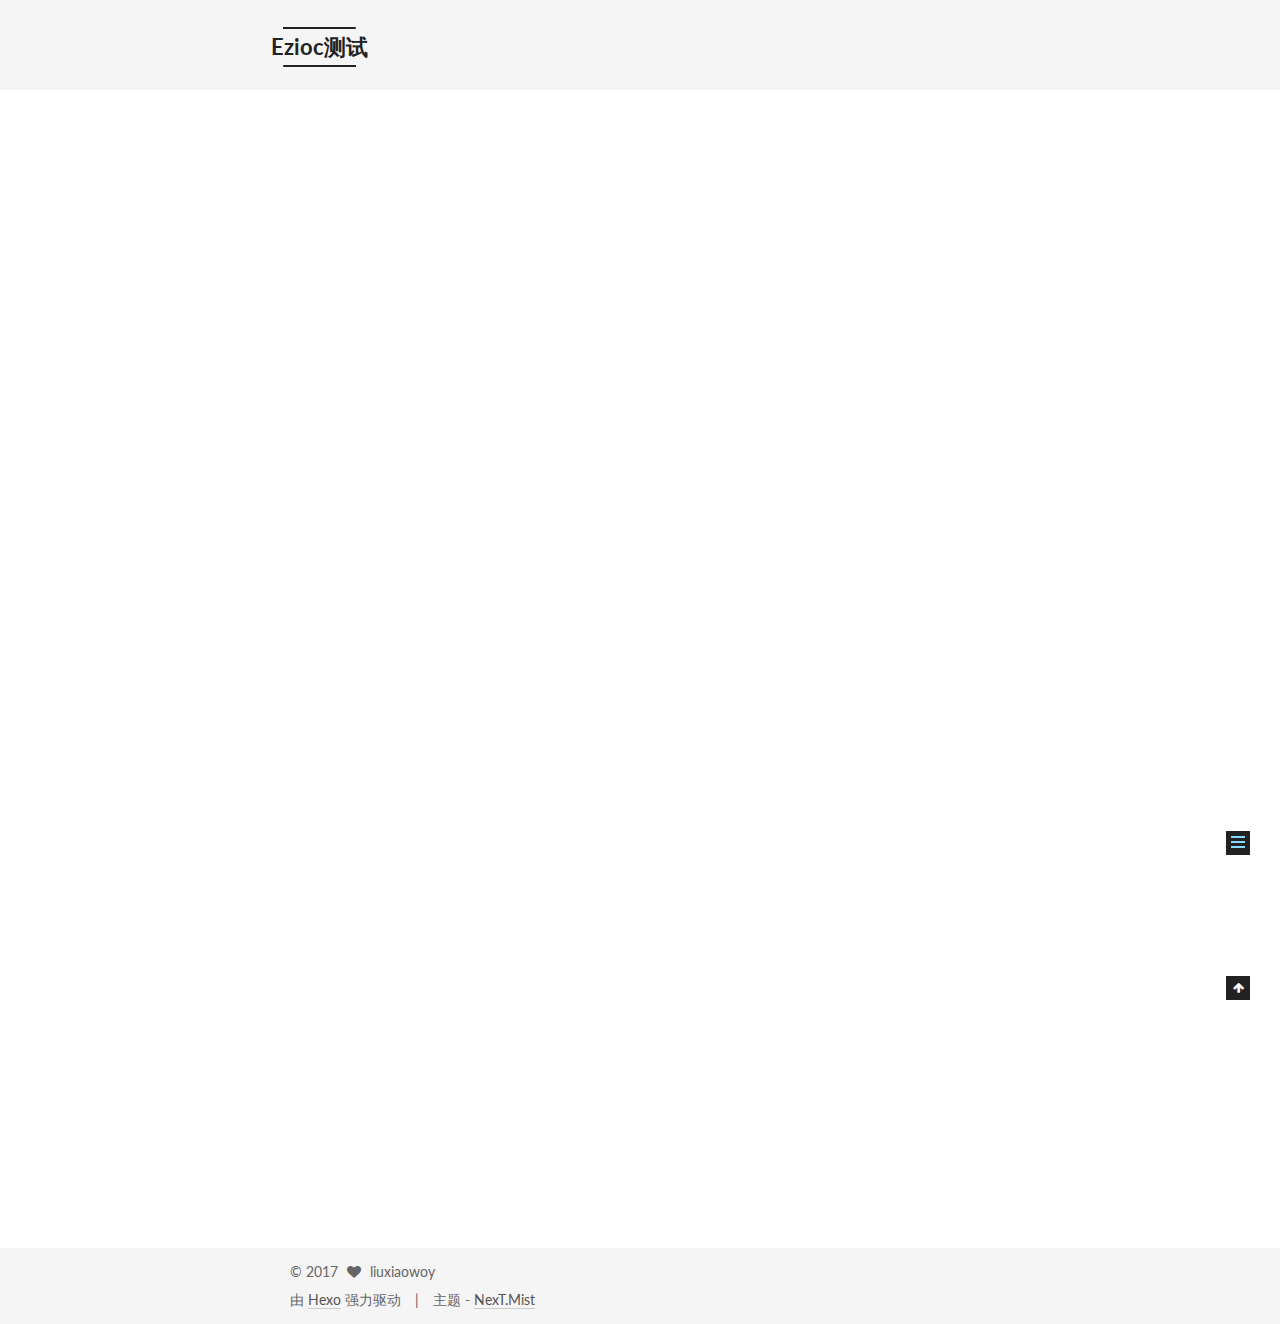
<file: 2017/03/11/hello-world/index.html>
<!doctype html>



  


<html class="theme-next mist use-motion" lang="zh-Hans">
<head>
  <meta charset="UTF-8"/>
<meta http-equiv="X-UA-Compatible" content="IE=edge" />
<meta name="viewport" content="width=device-width, initial-scale=1, maximum-scale=1"/>



<meta http-equiv="Cache-Control" content="no-transform" />
<meta http-equiv="Cache-Control" content="no-siteapp" />















  
  
  <link href="/lib/fancybox/source/jquery.fancybox.css?v=2.1.5" rel="stylesheet" type="text/css" />




  
  
  
  

  
    
    
  

  

  

  

  

  
    
    
    <link href="//fonts.googleapis.com/css?family=Lato:300,300italic,400,400italic,700,700italic&subset=latin,latin-ext" rel="stylesheet" type="text/css">
  






<link href="/lib/font-awesome/css/font-awesome.min.css?v=4.6.2" rel="stylesheet" type="text/css" />

<link href="/css/main.css?v=5.1.0" rel="stylesheet" type="text/css" />


  <meta name="keywords" content="Hexo, NexT" />








  <link rel="shortcut icon" type="image/x-icon" href="/favicon.ico?v=5.1.0" />






<meta name="description" content="Welcome to Hexo! This is your very first post. Check documentation for more info. If you get any problems when using Hexo, you can find the answer in troubleshooting or you can ask me on GitHub.
Quick">
<meta property="og:type" content="article">
<meta property="og:title" content="Hello World">
<meta property="og:url" content="http://yoursite.com/2017/03/11/hello-world/index.html">
<meta property="og:site_name" content="Ezioc测试">
<meta property="og:description" content="Welcome to Hexo! This is your very first post. Check documentation for more info. If you get any problems when using Hexo, you can find the answer in troubleshooting or you can ask me on GitHub.
Quick">
<meta property="og:updated_time" content="2017-03-11T04:21:52.878Z">
<meta name="twitter:card" content="summary">
<meta name="twitter:title" content="Hello World">
<meta name="twitter:description" content="Welcome to Hexo! This is your very first post. Check documentation for more info. If you get any problems when using Hexo, you can find the answer in troubleshooting or you can ask me on GitHub.
Quick">



<script type="text/javascript" id="hexo.configurations">
  var NexT = window.NexT || {};
  var CONFIG = {
    root: '/',
    scheme: 'Mist',
    sidebar: {"position":"left","display":"hide","offset":12,"offset_float":0,"b2t":false,"scrollpercent":false},
    fancybox: true,
    motion: true,
    duoshuo: {
      userId: '0',
      author: '博主'
    },
    algolia: {
      applicationID: '',
      apiKey: '',
      indexName: '',
      hits: {"per_page":10},
      labels: {"input_placeholder":"Search for Posts","hits_empty":"We didn't find any results for the search: ${query}","hits_stats":"${hits} results found in ${time} ms"}
    }
  };
</script>



  <link rel="canonical" href="http://yoursite.com/2017/03/11/hello-world/"/>





  <title> Hello World | Ezioc测试 </title>
</head>

<body itemscope itemtype="http://schema.org/WebPage" lang="zh-Hans">

  














  
  
    
  

  <div class="container one-collumn sidebar-position-left page-post-detail ">
    <div class="headband"></div>

    <header id="header" class="header" itemscope itemtype="http://schema.org/WPHeader">
      <div class="header-inner"><div class="site-brand-wrapper">
  <div class="site-meta ">
    

    <div class="custom-logo-site-title">
      <a href="/"  class="brand" rel="start">
        <span class="logo-line-before"><i></i></span>
        <span class="site-title">Ezioc测试</span>
        <span class="logo-line-after"><i></i></span>
      </a>
    </div>
      
        <p class="site-subtitle">基于Hexo</p>
      
  </div>

  <div class="site-nav-toggle">
    <button>
      <span class="btn-bar"></span>
      <span class="btn-bar"></span>
      <span class="btn-bar"></span>
    </button>
  </div>
</div>

<nav class="site-nav">
  

  
    <ul id="menu" class="menu">
      
        
        <li class="menu-item menu-item-home">
          <a href="/" rel="section">
            
              <i class="menu-item-icon fa fa-fw fa-home"></i> <br />
            
            首页
          </a>
        </li>
      
        
        <li class="menu-item menu-item-categories">
          <a href="/categories" rel="section">
            
              <i class="menu-item-icon fa fa-fw fa-th"></i> <br />
            
            分类
          </a>
        </li>
      
        
        <li class="menu-item menu-item-archives">
          <a href="/archives" rel="section">
            
              <i class="menu-item-icon fa fa-fw fa-archive"></i> <br />
            
            归档
          </a>
        </li>
      
        
        <li class="menu-item menu-item-tags">
          <a href="/tags" rel="section">
            
              <i class="menu-item-icon fa fa-fw fa-tags"></i> <br />
            
            标签
          </a>
        </li>
      

      
    </ul>
  

  
</nav>



 </div>
    </header>

    <main id="main" class="main">
      <div class="main-inner">
        <div class="content-wrap">
          <div id="content" class="content">
            

  <div id="posts" class="posts-expand">
    

  

  
  
  

  <article class="post post-type-normal " itemscope itemtype="http://schema.org/Article">
    <link itemprop="mainEntityOfPage" href="http://yoursite.com/2017/03/11/hello-world/">

    <span hidden itemprop="author" itemscope itemtype="http://schema.org/Person">
      <meta itemprop="name" content="liuxiaowoy">
      <meta itemprop="description" content="">
      <meta itemprop="image" content="/images/avatar.jpg">
    </span>

    <span hidden itemprop="publisher" itemscope itemtype="http://schema.org/Organization">
      <meta itemprop="name" content="Ezioc测试">
    </span>

    
      <header class="post-header">

        
        
          <h1 class="post-title" itemprop="name headline">
            
            
              
                Hello World
              
            
          </h1>
        

        <div class="post-meta">
          <span class="post-time">
            
              <span class="post-meta-item-icon">
                <i class="fa fa-calendar-o"></i>
              </span>
              
                <span class="post-meta-item-text">发表于</span>
              
              <time title="创建于" itemprop="dateCreated datePublished" datetime="2017-03-11T12:21:52+08:00">
                2017-03-11
              </time>
            

            

            
          </span>

          

          
            
          

          
          

          

          

          

        </div>
      </header>
    


    <div class="post-body" itemprop="articleBody">

      
      

      
        <p>Welcome to <a href="https://hexo.io/" target="_blank" rel="external">Hexo</a>! This is your very first post. Check <a href="https://hexo.io/docs/" target="_blank" rel="external">documentation</a> for more info. If you get any problems when using Hexo, you can find the answer in <a href="https://hexo.io/docs/troubleshooting.html" target="_blank" rel="external">troubleshooting</a> or you can ask me on <a href="https://github.com/hexojs/hexo/issues" target="_blank" rel="external">GitHub</a>.</p>
<h2 id="Quick-Start"><a href="#Quick-Start" class="headerlink" title="Quick Start"></a>Quick Start</h2><h3 id="Create-a-new-post"><a href="#Create-a-new-post" class="headerlink" title="Create a new post"></a>Create a new post</h3><figure class="highlight bash"><table><tr><td class="gutter"><pre><div class="line">1</div></pre></td><td class="code"><pre><div class="line">$ hexo new <span class="string">"My New Post"</span></div></pre></td></tr></table></figure>
<p>More info: <a href="https://hexo.io/docs/writing.html" target="_blank" rel="external">Writing</a></p>
<h3 id="Run-server"><a href="#Run-server" class="headerlink" title="Run server"></a>Run server</h3><figure class="highlight bash"><table><tr><td class="gutter"><pre><div class="line">1</div></pre></td><td class="code"><pre><div class="line">$ hexo server</div></pre></td></tr></table></figure>
<p>More info: <a href="https://hexo.io/docs/server.html" target="_blank" rel="external">Server</a></p>
<h3 id="Generate-static-files"><a href="#Generate-static-files" class="headerlink" title="Generate static files"></a>Generate static files</h3><figure class="highlight bash"><table><tr><td class="gutter"><pre><div class="line">1</div></pre></td><td class="code"><pre><div class="line">$ hexo generate</div></pre></td></tr></table></figure>
<p>More info: <a href="https://hexo.io/docs/generating.html" target="_blank" rel="external">Generating</a></p>
<h3 id="Deploy-to-remote-sites"><a href="#Deploy-to-remote-sites" class="headerlink" title="Deploy to remote sites"></a>Deploy to remote sites</h3><figure class="highlight bash"><table><tr><td class="gutter"><pre><div class="line">1</div></pre></td><td class="code"><pre><div class="line">$ hexo deploy</div></pre></td></tr></table></figure>
<p>More info: <a href="https://hexo.io/docs/deployment.html" target="_blank" rel="external">Deployment</a></p>

      
    </div>

    <div>
      
        

      
    </div>

    <div>
      
        

      
    </div>


    <footer class="post-footer">
      

      
        
      

      

      
      
    </footer>
  </article>



    <div class="post-spread">
      
    </div>
  </div>

          
          </div>
          


          
  <div class="comments" id="comments">
    
  </div>


        </div>
        
          
  
  <div class="sidebar-toggle">
    <div class="sidebar-toggle-line-wrap">
      <span class="sidebar-toggle-line sidebar-toggle-line-first"></span>
      <span class="sidebar-toggle-line sidebar-toggle-line-middle"></span>
      <span class="sidebar-toggle-line sidebar-toggle-line-last"></span>
    </div>
  </div>

  <aside id="sidebar" class="sidebar">
    <div class="sidebar-inner">

      

      
        <ul class="sidebar-nav motion-element">
          <li class="sidebar-nav-toc sidebar-nav-active" data-target="post-toc-wrap" >
            文章目录
          </li>
          <li class="sidebar-nav-overview" data-target="site-overview">
            站点概览
          </li>
        </ul>
      

      <section class="site-overview sidebar-panel">
        <div class="site-author motion-element" itemprop="author" itemscope itemtype="http://schema.org/Person">
          <img class="site-author-image" itemprop="image"
               src="/images/avatar.jpg"
               alt="liuxiaowoy" />
          <p class="site-author-name" itemprop="name">liuxiaowoy</p>
           
              <p class="site-description motion-element" itemprop="description"></p>
          
        </div>
        <nav class="site-state motion-element">

          
            <div class="site-state-item site-state-posts">
              <a href="/archives">
                <span class="site-state-item-count">1</span>
                <span class="site-state-item-name">日志</span>
              </a>
            </div>
          

          

          

        </nav>

        

        <div class="links-of-author motion-element">
          
        </div>

        
        

        
        

        


      </section>

      
      <!--noindex-->
        <section class="post-toc-wrap motion-element sidebar-panel sidebar-panel-active">
          <div class="post-toc">

            
              
            

            
              <div class="post-toc-content"><ol class="nav"><li class="nav-item nav-level-2"><a class="nav-link" href="#Quick-Start"><span class="nav-number">1.</span> <span class="nav-text">Quick Start</span></a><ol class="nav-child"><li class="nav-item nav-level-3"><a class="nav-link" href="#Create-a-new-post"><span class="nav-number">1.1.</span> <span class="nav-text">Create a new post</span></a></li><li class="nav-item nav-level-3"><a class="nav-link" href="#Run-server"><span class="nav-number">1.2.</span> <span class="nav-text">Run server</span></a></li><li class="nav-item nav-level-3"><a class="nav-link" href="#Generate-static-files"><span class="nav-number">1.3.</span> <span class="nav-text">Generate static files</span></a></li><li class="nav-item nav-level-3"><a class="nav-link" href="#Deploy-to-remote-sites"><span class="nav-number">1.4.</span> <span class="nav-text">Deploy to remote sites</span></a></li></ol></li></ol></div>
            

          </div>
        </section>
      <!--/noindex-->
      

      

    </div>
  </aside>


        
      </div>
    </main>

    <footer id="footer" class="footer">
      <div class="footer-inner">
        <div class="copyright" >
  
  &copy; 
  <span itemprop="copyrightYear">2017</span>
  <span class="with-love">
    <i class="fa fa-heart"></i>
  </span>
  <span class="author" itemprop="copyrightHolder">liuxiaowoy</span>
</div>


<div class="powered-by">
  由 <a class="theme-link" href="https://hexo.io">Hexo</a> 强力驱动
</div>

<div class="theme-info">
  主题 -
  <a class="theme-link" href="https://github.com/iissnan/hexo-theme-next">
    NexT.Mist
  </a>
</div>


        

        
      </div>
    </footer>

    
      <div class="back-to-top">
        <i class="fa fa-arrow-up"></i>
        
      </div>
    
    
  </div>

  

<script type="text/javascript">
  if (Object.prototype.toString.call(window.Promise) !== '[object Function]') {
    window.Promise = null;
  }
</script>









  




  
  <script type="text/javascript" src="/lib/jquery/index.js?v=2.1.3"></script>

  
  <script type="text/javascript" src="/lib/fastclick/lib/fastclick.min.js?v=1.0.6"></script>

  
  <script type="text/javascript" src="/lib/jquery_lazyload/jquery.lazyload.js?v=1.9.7"></script>

  
  <script type="text/javascript" src="/lib/velocity/velocity.min.js?v=1.2.1"></script>

  
  <script type="text/javascript" src="/lib/velocity/velocity.ui.min.js?v=1.2.1"></script>

  
  <script type="text/javascript" src="/lib/fancybox/source/jquery.fancybox.pack.js?v=2.1.5"></script>


  


  <script type="text/javascript" src="/js/src/utils.js?v=5.1.0"></script>

  <script type="text/javascript" src="/js/src/motion.js?v=5.1.0"></script>



  
  

  
  <script type="text/javascript" src="/js/src/scrollspy.js?v=5.1.0"></script>
<script type="text/javascript" src="/js/src/post-details.js?v=5.1.0"></script>



  


  <script type="text/javascript" src="/js/src/bootstrap.js?v=5.1.0"></script>



  



  




	





  





  





  



  
  

  

  

  

  


  

</body>
</html>
</file>
<file: css/main.css>
/* normalize.css v3.0.2 | MIT License | git.io/normalize */
html {
  font-family: sans-serif; /* 1 */
  -ms-text-size-adjust: 100%; /* 2 */
  -webkit-text-size-adjust: 100%; /* 2 */
}
body {
  margin: 0;
}
article,
aside,
details,
figcaption,
figure,
footer,
header,
hgroup,
main,
menu,
nav,
section,
summary {
  display: block;
}
audio,
canvas,
progress,
video {
  display: inline-block; /* 1 */
  vertical-align: baseline; /* 2 */
}
audio:not([controls]) {
  display: none;
  height: 0;
}
[hidden],
template {
  display: none;
}
a {
  background-color: transparent;
}
a:active,
a:hover {
  outline: 0;
}
abbr[title] {
  border-bottom: 1px dotted;
}
b,
strong {
  font-weight: bold;
}
dfn {
  font-style: italic;
}
h1 {
  font-size: 2em;
  margin: 0.67em 0;
}
mark {
  background: #ff0;
  color: #000;
}
small {
  font-size: 80%;
}
sub,
sup {
  font-size: 75%;
  line-height: 0;
  position: relative;
  vertical-align: baseline;
}
sup {
  top: -0.5em;
}
sub {
  bottom: -0.25em;
}
img {
  border: 0;
}
svg:not(:root) {
  overflow: hidden;
}
figure {
  margin: 1em 40px;
}
hr {
  -moz-box-sizing: content-box;
  box-sizing: content-box;
  height: 0;
}
pre {
  overflow: auto;
}
code,
kbd,
pre,
samp {
  font-family: monospace, monospace;
  font-size: 1em;
}
button,
input,
optgroup,
select,
textarea {
  color: inherit; /* 1 */
  font: inherit; /* 2 */
  margin: 0; /* 3 */
}
button {
  overflow: visible;
}
button,
select {
  text-transform: none;
}
button,
html input[type="button"],
input[type="reset"],
input[type="submit"] {
  -webkit-appearance: button; /* 2 */
  cursor: pointer; /* 3 */
}
button[disabled],
html input[disabled] {
  cursor: default;
}
button::-moz-focus-inner,
input::-moz-focus-inner {
  border: 0;
  padding: 0;
}
input {
  line-height: normal;
}
input[type="checkbox"],
input[type="radio"] {
  box-sizing: border-box; /* 1 */
  padding: 0; /* 2 */
}
input[type="number"]::-webkit-inner-spin-button,
input[type="number"]::-webkit-outer-spin-button {
  height: auto;
}
input[type="search"] {
  -webkit-appearance: textfield; /* 1 */
  -moz-box-sizing: content-box;
  -webkit-box-sizing: content-box; /* 2 */
  box-sizing: content-box;
}
input[type="search"]::-webkit-search-cancel-button,
input[type="search"]::-webkit-search-decoration {
  -webkit-appearance: none;
}
fieldset {
  border: 1px solid #c0c0c0;
  margin: 0 2px;
  padding: 0.35em 0.625em 0.75em;
}
legend {
  border: 0; /* 1 */
  padding: 0; /* 2 */
}
textarea {
  overflow: auto;
}
optgroup {
  font-weight: bold;
}
table {
  border-collapse: collapse;
  border-spacing: 0;
}
td,
th {
  padding: 0;
}
::selection {
  background: #262a30;
  color: #fff;
}
body {
  position: relative;
  font-family: 'Lato', "PingFang SC", "Microsoft YaHei", sans-serif;
  font-size: 14px;
  line-height: 2;
  color: #555;
  background: #fff;
}
@media (max-width: 767px) {
  body {
    padding-right: 0 !important;
  }
}
@media (min-width: 768px) and (max-width: 991px) {
  body {
    padding-right: 0 !important;
  }
}
@media (min-width: 1600px) {
  body {
    font-size: 16px;
  }
}
h1,
h2,
h3,
h4,
h5,
h6 {
  margin: 0;
  padding: 0;
  font-weight: bold;
  line-height: 1.5;
  font-family: 'Lato', "PingFang SC", "Microsoft YaHei", sans-serif;
}
h2,
h3,
h4,
h5,
h6 {
  margin: 20px 0 15px;
}
h1 {
  font-size: 24px;
}
@media (max-width: 767px) {
  h1 {
    font-size: 20px;
  }
}
h2 {
  font-size: 22px;
}
@media (max-width: 767px) {
  h2 {
    font-size: 18px;
  }
}
h3 {
  font-size: 20px;
}
@media (max-width: 767px) {
  h3 {
    font-size: 16px;
  }
}
h4 {
  font-size: 18px;
}
@media (max-width: 767px) {
  h4 {
    font-size: 14px;
  }
}
h5 {
  font-size: 16px;
}
@media (max-width: 767px) {
  h5 {
    font-size: 12px;
  }
}
h6 {
  font-size: 14px;
}
@media (max-width: 767px) {
  h6 {
    font-size: 10px;
  }
}
p {
  margin: 0 0 25px 0;
}
a {
  color: #555;
  text-decoration: none;
  border-bottom: 1px solid #999;
  word-wrap: break-word;
}
a:hover {
  color: #222;
  border-bottom-color: #222;
}
blockquote {
  margin: 0;
  padding: 0;
}
img {
  display: block;
  margin: auto;
  max-width: 100%;
  height: auto;
}
hr {
  margin: 40px 0;
  height: 3px;
  border: none;
  background-color: #ddd;
  background-image: repeating-linear-gradient(-45deg, #fff, #fff 4px, transparent 4px, transparent 8px);
}
blockquote {
  padding: 0 15px;
  color: #666;
  border-left: 4px solid #ddd;
}
blockquote cite::before {
  content: "-";
  padding: 0 5px;
}
dt {
  font-weight: 700;
}
dd {
  margin: 0;
  padding: 0;
}
.text-left {
  text-align: left;
}
.text-center {
  text-align: center;
}
.text-right {
  text-align: right;
}
.text-justify {
  text-align: justify;
}
.text-nowrap {
  white-space: nowrap;
}
.text-lowercase {
  text-transform: lowercase;
}
.text-uppercase {
  text-transform: uppercase;
}
.text-capitalize {
  text-transform: capitalize;
}
.center-block {
  display: block;
  margin-left: auto;
  margin-right: auto;
}
.clearfix:before,
.clearfix:after {
  content: " ";
  display: table;
}
.clearfix:after {
  clear: both;
}
.pullquote {
  width: 45%;
}
.pullquote.left {
  float: left;
  margin-left: 5px;
  margin-right: 10px;
}
.pullquote.right {
  float: right;
  margin-left: 10px;
  margin-right: 5px;
}
.affix.affix.affix {
  position: fixed;
}
.translation {
  margin-top: -20px;
  font-size: 14px;
  color: #999;
}
.scrollbar-measure {
  width: 100px;
  height: 100px;
  overflow: scroll;
  position: absolute;
  top: -9999px;
}
.use-motion .motion-element {
  opacity: 0;
}
table {
  margin: 20px 0;
  width: 100%;
  border-collapse: collapse;
  border-spacing: 0;
  border: 1px solid #ddd;
  font-size: 14px;
  table-layout: fixed;
  word-wrap: break-all;
}
table>tbody>tr:nth-of-type(odd) {
  background-color: #f9f9f9;
}
table>tbody>tr:hover {
  background-color: #f5f5f5;
}
caption,
th,
td {
  padding: 8px;
  text-align: left;
  vertical-align: middle;
  font-weight: normal;
}
th,
td {
  border-bottom: 3px solid #ddd;
  border-right: 1px solid #eee;
}
th {
  padding-bottom: 10px;
  font-weight: 700;
}
td {
  border-bottom-width: 1px;
}
html,
body {
  height: 100%;
}
.container {
  position: relative;
  min-height: 100%;
}
.header-inner {
  margin: 0 auto;
  padding: 100px 0 70px;
  width: 700px;
}
@media (min-width: 1600px) {
  .container .header-inner {
    width: 900px;
  }
}
.main {
  padding-bottom: 150px;
}
.main-inner {
  margin: 0 auto;
  width: 700px;
}
@media (min-width: 1600px) {
  .container .main-inner {
    width: 900px;
  }
}
.footer {
  position: absolute;
  left: 0;
  bottom: 0;
  width: 100%;
  min-height: 50px;
}
.footer-inner {
  box-sizing: border-box;
  margin: 20px auto;
  width: 700px;
}
@media (min-width: 1600px) {
  .container .footer-inner {
    width: 900px;
  }
}
pre,
.highlight {
  overflow: auto;
  margin: 20px 0;
  padding: 0;
  font-size: 13px;
  color: #eaeaea;
  background: #000;
  line-height: 1.6;
}
pre,
code {
  font-family: consolas, Menlo, "PingFang SC", "Microsoft YaHei", monospace;
}
code {
  padding: 2px 4px;
  word-wrap: break-word;
  color: #555;
  background: #eee;
  border-radius: 3px;
  font-size: 13px;
}
pre code {
  padding: 0;
  color: #eaeaea;
  background: none;
  text-shadow: none;
}
.highlight {
  border-radius: 1px;
}
.highlight pre {
  border: none;
  margin: 0;
  padding: 10px 0;
}
.highlight table {
  margin: 0;
  width: auto;
  border: none;
}
.highlight td {
  border: none;
  padding: 0;
}
.highlight figcaption {
  font-size: 1em;
  color: #eaeaea;
  line-height: 1em;
  margin-bottom: 1em;
}
.highlight figcaption:before,
.highlight figcaption:after {
  content: " ";
  display: table;
}
.highlight figcaption:after {
  clear: both;
}
.highlight figcaption a {
  float: right;
  color: #eaeaea;
}
.highlight figcaption a:hover {
  border-bottom-color: #eaeaea;
}
.highlight .gutter pre {
  padding-left: 10px;
  padding-right: 10px;
  color: #666;
  text-align: right;
  background-color: #292929;
}
.highlight .code pre {
  padding-left: 10px;
  padding-right: 10px;
  background-color: #000;
}
.highlight .line {
  height: 20px;
}
.gutter {
  -webkit-user-select: none;
  -moz-user-select: none;
  -ms-user-select: none;
  user-select: none;
}
.gist table {
  width: auto;
}
.gist table td {
  border: none;
}
pre .deletion {
  background: #008000;
}
pre .addition {
  background: #800000;
}
pre .meta {
  color: #c397d8;
}
pre .comment {
  color: #969896;
}
pre .variable,
pre .attribute,
pre .tag,
pre .regexp,
pre .ruby .constant,
pre .xml .tag .title,
pre .xml .pi,
pre .xml .doctype,
pre .html .doctype,
pre .css .id,
pre .css .class,
pre .css .pseudo {
  color: #d54e53;
}
pre .number,
pre .preprocessor,
pre .built_in,
pre .literal,
pre .params,
pre .constant,
pre .command {
  color: #e78c45;
}
pre .ruby .class .title,
pre .css .rules .attribute,
pre .string,
pre .value,
pre .inheritance,
pre .header,
pre .ruby .symbol,
pre .xml .cdata,
pre .special,
pre .number,
pre .formula {
  color: #b9ca4a;
}
pre .title,
pre .css .hexcolor {
  color: #70c0b1;
}
pre .function,
pre .python .decorator,
pre .python .title,
pre .ruby .function .title,
pre .ruby .title .keyword,
pre .perl .sub,
pre .javascript .title,
pre .coffeescript .title {
  color: #7aa6da;
}
pre .keyword,
pre .javascript .function {
  color: #c397d8;
}
.full-image.full-image.full-image {
  border: none;
  max-width: 100%;
  width: auto;
  margin: 20px auto;
}
@media (min-width: 992px) {
  .full-image.full-image.full-image {
    max-width: none;
    width: 110%;
    margin: 25px -5%;
  }
}
.blockquote-center,
.page-home .post-type-quote blockquote,
.page-post-detail .post-type-quote blockquote {
  position: relative;
  margin: 40px 0;
  padding: 0;
  border-left: none;
  text-align: center;
}
.blockquote-center::before,
.page-home .post-type-quote blockquote::before,
.page-post-detail .post-type-quote blockquote::before,
.blockquote-center::after,
.page-home .post-type-quote blockquote::after,
.page-post-detail .post-type-quote blockquote::after {
  position: absolute;
  content: ' ';
  display: block;
  width: 100%;
  height: 24px;
  opacity: 0.2;
  background-repeat: no-repeat;
  background-position: 0 -6px;
  background-size: 22px 22px;
}
.blockquote-center::before,
.page-home .post-type-quote blockquote::before,
.page-post-detail .post-type-quote blockquote::before {
  top: -20px;
  background-image: url("../images/quote-l.svg");
  border-top: 1px solid #ccc;
}
.blockquote-center::after,
.page-home .post-type-quote blockquote::after,
.page-post-detail .post-type-quote blockquote::after {
  bottom: -20px;
  background-image: url("../images/quote-r.svg");
  border-bottom: 1px solid #ccc;
  background-position: 100% 8px;
}
.blockquote-center p,
.page-home .post-type-quote blockquote p,
.page-post-detail .post-type-quote blockquote p,
.blockquote-center div,
.page-home .post-type-quote blockquote div,
.page-post-detail .post-type-quote blockquote div {
  text-align: center;
}
.post .post-body .group-picture img {
  box-sizing: border-box;
  padding: 0 3px;
  border: none;
}
.post .group-picture-row {
  overflow: hidden;
  margin-top: 6px;
}
.post .group-picture-row:first-child {
  margin-top: 0;
}
.post .group-picture-column {
  float: left;
}
.page-post-detail .post-body .group-picture-column {
  float: none;
  margin-top: 10px;
  width: auto !important;
}
.page-post-detail .post-body .group-picture-column img {
  margin: 0 auto;
}
.page-archive .group-picture-container {
  overflow: hidden;
}
.page-archive .group-picture-row {
  float: left;
}
.page-archive .group-picture-row:first-child {
  margin-top: 6px;
}
.page-archive .group-picture-column {
  max-width: 150px;
  max-height: 150px;
}
.note {
  padding: 20px;
  margin: 20px 0;
  border: 1px solid #eee;
  border-left-width: 5px;
  border-radius: 3px;
}
.note h2,
.note h3,
.note h4,
.note h5,
.note h6 {
  margin-top: 0;
  margin-bottom: 5px;
}
.note p:last-child {
  margin-bottom: 0;
}
.note code {
  border-radius: 3px;
}
.note+.note {
  margin-top: -5px;
}
.default {
  border-left-color: #777;
}
.default h2,
.default h3,
.default h4,
.default h5,
.default h6 {
  color: #777;
}
.primary {
  border-left-color: #428bca;
}
.primary h2,
.primary h3,
.primary h4,
.primary h5,
.primary h6 {
  color: #428bca;
}
.success {
  border-left-color: #5cb85c;
}
.success h2,
.success h3,
.success h4,
.success h5,
.success h6 {
  color: #5cb85c;
}
.danger {
  border-left-color: #d9534f;
}
.danger h2,
.danger h3,
.danger h4,
.danger h5,
.danger h6 {
  color: #d9534f;
}
.warning {
  border-left-color: #f0ad4e;
}
.warning h2,
.warning h3,
.warning h4,
.warning h5,
.warning h6 {
  color: #f0ad4e;
}
.info {
  border-left-color: #5bc0de;
}
.info h2,
.info h3,
.info h4,
.info h5,
.info h6 {
  color: #5bc0de;
}
.exturl {
  background-color: transparent;
  cursor: pointer;
  border-bottom: 1px solid #999;
}
.exturl .fa {
  font-size: 14px;
}
.exturl:active,
.exturl:hover {
  outline: 0;
  color: #222;
  border-bottom-color: #222;
}
.btn {
  display: inline-block;
  padding: 0 20px;
  font-size: 14px;
  color: #fff;
  background: #222;
  border: 2px solid #222;
  text-decoration: none;
  border-radius: 0;
  transition-property: background-color;
  transition-duration: 0.2s;
  transition-timing-function: ease-in-out;
  transition-delay: 0s;
}
.btn:hover,
.post-button .btn:hover {
  border-color: #222;
  color: #222;
  background: #fff;
}
.btn-bar {
  display: block;
  width: 22px;
  height: 2px;
  background: #555;
  border-radius: 1px;
}
.btn-bar+.btn-bar {
  margin-top: 4px;
}
.pagination {
  margin: 120px 0 40px;
  text-align: center;
  border-top: 1px solid #eee;
}
.page-number-basic,
.pagination .prev,
.pagination .next,
.pagination .page-number,
.pagination .space {
  display: inline-block;
  position: relative;
  top: -1px;
  margin: 0 10px;
  padding: 0 10px;
  line-height: 30px;
}
@media (max-width: 767px) {
  .page-number-basic,
  .pagination .prev,
  .pagination .next,
  .pagination .page-number,
  .pagination .space {
    margin: 0 5px;
  }
}
.pagination .prev,
.pagination .next,
.pagination .page-number {
  border-bottom: 0;
  border-top: 1px solid #eee;
  transition-property: border-color;
  transition-duration: 0.2s;
  transition-timing-function: ease-in-out;
  transition-delay: 0s;
}
.pagination .prev:hover,
.pagination .next:hover,
.pagination .page-number:hover {
  border-top-color: #222;
}
.pagination .space {
  padding: 0;
  margin: 0;
}
.pagination .prev {
  margin-left: 0;
}
.pagination .next {
  margin-right: 0;
}
.pagination .page-number.current {
  color: #fff;
  background: #ccc;
  border-top-color: #ccc;
}
@media (max-width: 767px) {
  .pagination {
    border-top: none;
  }
  .pagination .prev,
  .pagination .next,
  .pagination .page-number {
    margin-bottom: 10px;
    border-top: 0;
    border-bottom: 1px solid #eee;
  }
  .pagination .prev:hover,
  .pagination .next:hover,
  .pagination .page-number:hover {
    border-bottom-color: #222;
  }
}
.comments {
  margin: 60px 20px 0;
}
.tag-cloud {
  text-align: center;
}
.tag-cloud a {
  display: inline-block;
  margin: 10px;
}
.back-to-top {
  box-sizing: border-box;
  position: fixed;
  bottom: -100px;
  right: 30px;
  z-index: 1050;
  padding: 0 6px;
  width: 24px;
  background: #222;
  font-size: 12px;
  opacity: 1;
  color: #fff;
  cursor: pointer;
  text-align: center;
  -webkit-transform: translateZ(0);
  transition-property: bottom;
  transition-duration: 0.2s;
  transition-timing-function: ease-in-out;
  transition-delay: 0s;
}
@media (max-width: 767px) {
  .back-to-top {
    display: none;
  }
}
@media (min-width: 768px) and (max-width: 991px) {
  .back-to-top {
    display: none;
  }
}
.back-to-top.back-to-top-on {
  bottom: 19px;
}
.header {
  background: #fff;
}
.header-inner {
  position: relative;
}
.headband {
  height: 3px;
  background: #222;
}
.site-meta {
  margin: 0;
  text-align: left;
}
@media (max-width: 767px) {
  .site-meta {
    text-align: center;
  }
}
.brand {
  position: relative;
  display: inline-block;
  padding: 0 40px;
  color: #222;
  background: #222;
  border-bottom: none;
}
.brand:hover {
  color: #222;
}
.logo {
  display: inline-block;
  margin-right: 5px;
  line-height: 36px;
  vertical-align: top;
}
.site-title {
  display: inline-block;
  vertical-align: top;
  line-height: 36px;
  font-size: 20px;
  font-weight: normal;
  font-family: 'Lato', "PingFang SC", "Microsoft YaHei", sans-serif;
}
.site-subtitle {
  margin-top: 10px;
  font-size: 13px;
  color: #999;
}
.use-motion .brand {
  opacity: 0;
}
.use-motion .logo,
.use-motion .site-title,
.use-motion .site-subtitle {
  opacity: 0;
  position: relative;
  top: -10px;
}
.site-nav-toggle {
  display: none;
  position: absolute;
  top: 10px;
  left: 10px;
}
@media (max-width: 767px) {
  .site-nav-toggle {
    display: block;
  }
}
.site-nav-toggle button {
  margin-top: 2px;
  padding: 9px 10px;
  background: transparent;
  border: none;
}
@media (max-width: 767px) {
  .site-nav {
    display: none;
    margin: 0 -10px;
    padding: 0 10px;
    clear: both;
    border-top: 1px solid #ddd;
  }
}
@media (min-width: 768px) and (max-width: 991px) {
  .site-nav {
    display: block !important;
  }
}
@media (min-width: 992px) {
  .site-nav {
    display: block !important;
  }
}
.menu {
  margin-top: 20px;
  padding-left: 0;
  text-align: center;
}
.menu .menu-item {
  display: inline-block;
  margin: 0 10px;
  list-style: none;
}
@media screen and (max-width: 767px) {
  .menu .menu-item {
    margin-top: 10px;
  }
}
.menu .menu-item a {
  display: block;
  font-size: 13px;
  line-height: inherit;
  border-bottom: 1px solid transparent;
  transition-property: border-color;
  transition-duration: 0.2s;
  transition-timing-function: ease-in-out;
  transition-delay: 0s;
}
.menu .menu-item a:hover {
  border-bottom-color: #222;
}
.menu .menu-item .fa {
  margin-right: 5px;
}
.use-motion .menu-item {
  opacity: 0;
}
.post-body {
  font-family: 'Lato', "PingFang SC", "Microsoft YaHei", sans-serif;
}
@media (max-width: 767px) {
  .post-body {
    word-break: break-word;
  }
}
.post-body .fancybox img {
  display: block !important;
  margin: 0 auto;
  cursor: pointer;
  cursor: zoom-in;
  cursor: -webkit-zoom-in;
}
.post-body .image-caption,
.post-body .figure .caption {
  margin: 10px auto 15px;
  text-align: center;
  font-size: 14px;
  color: #999;
  font-weight: bold;
  line-height: 1;
}
.post-sticky-flag {
  display: inline-block;
  font-size: 16px;
  -ms-transform: rotate(30deg);
  -webkit-transform: rotate(30deg);
  -moz-transform: rotate(30deg);
  -ms-transform: rotate(30deg);
  -o-transform: rotate(30deg);
  transform: rotate(30deg);
}
.posts-expand {
  padding-top: 40px;
}
@media (max-width: 767px) {
  .posts-expand {
    margin: 0 20px;
  }
  .post-body pre,
  .post-body .highlight {
    padding: 10px;
  }
  .post-body pre .gutter pre,
  .post-body .highlight .gutter pre {
    padding-right: 10px;
  }
}
@media (min-width: 992px) {
  .posts-expand .post-body {
    text-align: justify;
  }
}
.posts-expand .post-body h2,
.posts-expand .post-body h3,
.posts-expand .post-body h4,
.posts-expand .post-body h5,
.posts-expand .post-body h6 {
  padding-top: 10px;
}
.posts-expand .post-body h2 .header-anchor,
.posts-expand .post-body h3 .header-anchor,
.posts-expand .post-body h4 .header-anchor,
.posts-expand .post-body h5 .header-anchor,
.posts-expand .post-body h6 .header-anchor {
  float: right;
  margin-left: 10px;
  color: #ccc;
  border-bottom-style: none;
  visibility: hidden;
}
.posts-expand .post-body h2 .header-anchor:hover,
.posts-expand .post-body h3 .header-anchor:hover,
.posts-expand .post-body h4 .header-anchor:hover,
.posts-expand .post-body h5 .header-anchor:hover,
.posts-expand .post-body h6 .header-anchor:hover {
  color: inherit;
}
.posts-expand .post-body h2:hover .header-anchor,
.posts-expand .post-body h3:hover .header-anchor,
.posts-expand .post-body h4:hover .header-anchor,
.posts-expand .post-body h5:hover .header-anchor,
.posts-expand .post-body h6:hover .header-anchor {
  visibility: visible;
}
.posts-expand .post-body ul li {
  list-style: circle;
}
.posts-expand .post-body img {
  box-sizing: border-box;
  margin: auto;
  padding: 3px;
  border: 1px solid #ddd;
}
.posts-expand .fancybox img {
  margin: 0 auto;
}
@media (max-width: 767px) {
  .posts-collapse {
    margin: 0 20px;
  }
  .posts-collapse .post-title,
  .posts-collapse .post-meta {
    display: block;
    width: auto;
    text-align: left;
  }
}
.posts-collapse {
  position: relative;
  z-index: 1010;
  margin-left: 0;
}
.posts-collapse::after {
  content: " ";
  position: absolute;
  top: 20px;
  left: 0;
  margin-left: -2px;
  width: 4px;
  height: 100%;
  background: #f5f5f5;
  z-index: -1;
}
@media (max-width: 767px) {
  .posts-collapse {
    margin: 0 20px;
  }
}
.posts-collapse .collection-title {
  position: relative;
  margin: 60px 0;
}
.posts-collapse .collection-title h2 {
  margin-left: 20px;
}
.posts-collapse .collection-title small {
  color: #bbb;
}
.posts-collapse .collection-title::before {
  content: " ";
  position: absolute;
  left: 0;
  top: 50%;
  margin-left: -4px;
  margin-top: -4px;
  width: 8px;
  height: 8px;
  background: #bbb;
  border-radius: 50%;
}
.posts-collapse .post {
  margin: 30px 0;
}
.posts-collapse .post-header {
  position: relative;
  transition-duration: 0.2s;
  transition-timing-function: ease-in-out;
  transition-delay: 0s;
  transition-property: border;
  border-bottom: 1px dashed #ccc;
}
.posts-collapse .post-header::before {
  content: " ";
  position: absolute;
  left: 0;
  top: 12px;
  width: 6px;
  height: 6px;
  margin-left: -4px;
  background: #bbb;
  border-radius: 50%;
  border: 1px solid #fff;
  transition-duration: 0.2s;
  transition-timing-function: ease-in-out;
  transition-delay: 0s;
  transition-property: background;
}
.posts-collapse .post-header:hover {
  border-bottom-color: #666;
}
.posts-collapse .post-header:hover::before {
  background: #222;
}
.posts-collapse .post-meta {
  position: absolute;
  font-size: 12px;
  left: 20px;
  top: 5px;
}
.posts-collapse .post-comments-count {
  display: none;
}
.posts-collapse .post-title {
  margin-left: 60px;
  font-size: 16px;
  font-weight: normal;
  line-height: inherit;
}
.posts-collapse .post-title::after {
  margin-left: 3px;
  opacity: 0.6;
}
.posts-collapse .post-title a {
  color: #666;
  border-bottom: none;
}
.page-home .post-type-quote .post-header,
.page-post-detail .post-type-quote .post-header,
.page-home .post-type-quote .post-tags,
.page-post-detail .post-type-quote .post-tags {
  display: none;
}
.posts-expand .post-title {
  font-size: 26px;
  text-align: center;
  word-break: break-word;
  font-weight: 400;
}
@media (max-width: 767px) {
  .posts-expand .post-title {
    font-size: 22px;
  }
}
.posts-expand .post-title-link {
  display: inline-block;
  position: relative;
  color: #555;
  border-bottom: none;
  line-height: 1.2;
  vertical-align: top;
}
.posts-expand .post-title-link::before {
  content: "";
  position: absolute;
  width: 100%;
  height: 2px;
  bottom: 0;
  left: 0;
  background-color: #000;
  visibility: hidden;
  -webkit-transform: scaleX(0);
  -moz-transform: scaleX(0);
  -ms-transform: scaleX(0);
  -o-transform: scaleX(0);
  transform: scaleX(0);
  transition-duration: 0.2s;
  transition-timing-function: ease-in-out;
  transition-delay: 0s;
}
.posts-expand .post-title-link:hover::before {
  visibility: visible;
  -webkit-transform: scaleX(1);
  -moz-transform: scaleX(1);
  -ms-transform: scaleX(1);
  -o-transform: scaleX(1);
  transform: scaleX(1);
}
.posts-expand .post-title-link .fa {
  font-size: 16px;
}
.posts-expand .post-meta {
  margin: 3px 0 60px 0;
  color: #999;
  font-family: 'Lato', "PingFang SC", "Microsoft YaHei", sans-serif;
  font-size: 12px;
  text-align: center;
}
.posts-expand .post-meta .post-category-list {
  display: inline-block;
  margin: 0;
  padding: 3px;
}
.posts-expand .post-meta .post-category-list-link {
  color: #999;
}
.posts-expand .post-meta .post-description {
  font-size: 14px;
  margin-top: 2px;
}
.post-meta-divider {
  margin: 0 0.5em;
}
.post-meta-item-icon {
  margin-right: 3px;
}
@media (min-width: 768px) and (max-width: 991px) {
  .post-meta-item-icon {
    display: inline-block;
  }
}
@media (max-width: 767px) {
  .post-meta-item-icon {
    display: inline-block;
  }
}
@media (min-width: 768px) and (max-width: 991px) {
  .post-meta-item-text {
    display: none;
  }
}
@media (max-width: 767px) {
  .post-meta-item-text {
    display: none;
  }
}
@media (max-width: 767px) {
  .posts-expand .post-comments-count {
    display: none;
  }
}
.social-like {
  font-size: 14px;
  height: 20px;
  text-align: center;
  border-top: 1px solid #eee;
  padding-top: 9px;
  margin-top: 45px;
  display: flex;
  justify-content: center;
}
.vk_like {
  width: 85px;
  height: 21px;
  padding-top: 7px;
  align-self: center;
}
.fb_like {
  height: 30px;
  align-self: center;
}
.post-button {
  margin-top: 50px;
}
.post-button .btn {
  color: #555;
  font-size: 14px;
  background: transparent;
  border-radius: 0;
  line-height: 2;
  margin: 0 4px 8px 4px;
}
.post-button .fa-fw {
  width: 1.285714285714286em;
  text-align: left;
}
.posts-expand .post-tags {
  margin-top: 40px;
  text-align: center;
}
.posts-expand .post-tags a {
  display: inline-block;
  margin-right: 10px;
  font-size: 13px;
}
.post-nav {
  display: table;
  margin-top: 15px;
  width: 100%;
  border-top: 1px solid #eee;
}
.post-nav-divider {
  display: table-cell;
  width: 10%;
}
.post-nav-item {
  display: table-cell;
  padding: 10px 0 0 0;
  width: 45%;
  vertical-align: top;
}
.post-nav-item a {
  position: relative;
  display: block;
  line-height: 25px;
  font-size: 14px;
  color: #555;
  border-bottom: none;
}
.post-nav-item a:hover {
  color: #222;
  border-bottom: none;
}
.post-nav-item a:active {
  top: 2px;
}
.post-nav-item .fa {
  position: absolute;
  top: 8px;
  left: 0;
  font-size: 12px;
}
.post-nav-next a {
  padding-left: 15px;
}
.post-nav-prev {
  text-align: right;
}
.post-nav-prev a {
  padding-right: 15px;
}
.post-nav-prev .fa {
  right: 0;
  left: auto;
}
.posts-expand .post-eof {
  display: block;
  margin: 80px auto 60px;
  width: 8%;
  height: 1px;
  background: #ccc;
  text-align: center;
}
.post:last-child .post-eof.post-eof.post-eof {
  display: none;
}
.post-gallery {
  display: table;
  table-layout: fixed;
  width: 100%;
  border-collapse: separate;
}
.post-gallery-row {
  display: table-row;
}
.post-gallery .post-gallery-img {
  display: table-cell;
  text-align: center;
  vertical-align: middle;
  border: none;
}
.post-gallery .post-gallery-img img {
  max-width: 100%;
  max-height: 100%;
  border: none;
}
.fancybox-close,
.fancybox-close:hover {
  border: none;
}
.sidebar {
  position: fixed;
  right: 0;
  top: 0;
  bottom: 0;
  width: 0;
  z-index: 1040;
  box-shadow: inset 0 2px 6px #000;
  background: #222;
  -webkit-transform: translateZ(0);
}
.sidebar a {
  color: #999;
  border-bottom-color: #555;
}
.sidebar a:hover {
  color: #eee;
}
@media (min-width: 768px) and (max-width: 991px) {
  .sidebar {
    display: none !important;
  }
}
@media (max-width: 767px) {
  .sidebar {
    display: none !important;
  }
}
.sidebar-inner {
  position: relative;
  padding: 20px 10px;
  color: #999;
  text-align: center;
}
.sidebar-toggle {
  position: fixed;
  right: 30px;
  bottom: 45px;
  width: 14px;
  height: 14px;
  padding: 5px;
  background: #222;
  line-height: 0;
  z-index: 1050;
  cursor: pointer;
  -webkit-transform: translateZ(0);
}
@media (min-width: 768px) and (max-width: 991px) {
  .sidebar-toggle {
    display: none;
  }
}
@media (max-width: 767px) {
  .sidebar-toggle {
    display: none;
  }
}
.sidebar-toggle-line {
  position: relative;
  display: inline-block;
  vertical-align: top;
  height: 2px;
  width: 100%;
  background: #fff;
  margin-top: 3px;
}
.sidebar-toggle-line:first-child {
  margin-top: 0;
}
.site-author-image {
  display: block;
  margin: 0 auto;
  padding: 2px;
  width: 150px;
  height: 150px;
  border-radius: 100px;
  box-sizing: border-box;
  background-position: center;
  background-size: cover;
}
.site-author-name {
  margin: 5px 0 0;
  text-align: center;
  color: #f5f5f5;
  font-weight: normal;
}
.site-description {
  margin-top: 5px;
  text-align: center;
  font-size: 14px;
  color: #999;
}
.site-state {
  overflow: hidden;
  line-height: 1.4;
  white-space: nowrap;
  text-align: center;
}
.site-state-item {
  display: inline-block;
  padding: 0 15px;
  border-left: 1px solid #333;
}
.site-state-item:first-child {
  border-left: none;
}
.site-state-item a {
  border-bottom: none;
}
.site-state-item-count {
  display: block;
  text-align: center;
  color: inherit;
  font-weight: 600;
  font-size: 18px;
}
.site-state-item-name {
  font-size: 13px;
  color: inherit;
}
.feed-link {
  margin-top: 20px;
}
.feed-link a {
  display: inline-block;
  padding: 0 15px;
  color: #fc6423;
  border: 1px solid #fc6423;
  border-radius: 4px;
}
.feed-link a i {
  color: #fc6423;
  font-size: 14px;
}
.feed-link a:hover {
  color: #fff;
  background: #fc6423;
}
.feed-link a:hover i {
  color: #fff;
}
.links-of-author {
  margin-top: 20px;
}
.links-of-author a {
  display: inline-block;
  vertical-align: middle;
  margin-right: 10px;
  margin-bottom: 10px;
  border-bottom-color: #555;
  font-size: 13px;
}
.links-of-author a:before {
  display: inline-block;
  vertical-align: middle;
  margin-right: 3px;
  content: " ";
  width: 4px;
  height: 4px;
  border-radius: 50%;
  background: #d5c840;
}
.links-of-blogroll {
  font-size: 13px;
}
.links-of-blogroll-title {
  margin-top: 20px;
  font-size: 14px;
  font-weight: 600;
}
.links-of-blogroll-list {
  margin: 0;
  padding: 0;
  list-style: none;
}
.links-of-blogroll-item {
  padding: 2px 10px;
}
.sidebar-nav {
  margin: 0 0 20px;
  padding-left: 0;
}
.sidebar-nav li {
  display: inline-block;
  cursor: pointer;
  border-bottom: 1px solid transparent;
  font-size: 14px;
  color: #555;
}
.sidebar-nav li:hover {
  color: #f5f5f5;
}
.page-post-detail .sidebar-nav-toc {
  padding: 0 5px;
}
.page-post-detail .sidebar-nav-overview {
  margin-left: 10px;
}
.sidebar-nav .sidebar-nav-active {
  color: #87daff;
  border-bottom-color: #87daff;
}
.sidebar-nav .sidebar-nav-active:hover {
  color: #87daff;
}
.sidebar-panel {
  display: none;
}
.sidebar-panel-active {
  display: block;
}
.post-toc-empty {
  font-size: 14px;
  color: #666;
}
.post-toc-wrap {
  overflow: hidden;
}
.post-toc {
  overflow: auto;
}
.post-toc ol {
  margin: 0;
  padding: 0 2px 5px 10px;
  text-align: left;
  list-style: none;
  font-size: 14px;
}
.post-toc ol > ol {
  padding-left: 0;
}
.post-toc ol a {
  transition-duration: 0.2s;
  transition-timing-function: ease-in-out;
  transition-delay: 0s;
  transition-property: all;
  color: #999;
  border-bottom-color: #555;
}
.post-toc ol a:hover {
  color: #ccc;
  border-bottom-color: #ccc;
}
.post-toc .nav-item {
  overflow: hidden;
  text-overflow: ellipsis;
  white-space: nowrap;
  line-height: 1.8;
}
.post-toc .nav .nav-child {
  display: none;
}
.post-toc .nav .active > .nav-child {
  display: block;
}
.post-toc .nav .active-current > .nav-child {
  display: block;
}
.post-toc .nav .active-current > .nav-child > .nav-item {
  display: block;
}
.post-toc .nav .active > a {
  color: #87daff;
  border-bottom-color: #87daff;
}
.post-toc .nav .active-current > a {
  color: #87daff;
}
.post-toc .nav .active-current > a:hover {
  color: #87daff;
}
.footer {
  font-size: 14px;
  color: #999;
}
.footer img {
  border: none;
}
.footer-inner {
  text-align: center;
}
.with-love {
  display: inline-block;
  margin: 0 5px;
}
.powered-by,
.theme-info {
  display: inline-block;
}
.powered-by {
  margin-right: 10px;
}
.powered-by::after {
  content: "|";
  padding-left: 10px;
}
.cc-license {
  margin-top: 10px;
  text-align: center;
}
.cc-license .cc-opacity {
  opacity: 0.7;
  border-bottom: none;
}
.cc-license .cc-opacity:hover {
  opacity: 0.9;
}
.cc-license img {
  display: inline-block;
}
.theme-next #ds-thread #ds-reset {
  color: #555;
}
.theme-next #ds-thread #ds-reset .ds-replybox {
  margin-bottom: 30px;
}
.theme-next #ds-thread #ds-reset .ds-replybox .ds-avatar,
.theme-next #ds-reset .ds-avatar img {
  box-shadow: none;
}
.theme-next #ds-thread #ds-reset .ds-textarea-wrapper {
  border-color: #c7d4e1;
  background: none;
  border-top-right-radius: 3px;
  border-top-left-radius: 3px;
}
.theme-next #ds-thread #ds-reset .ds-textarea-wrapper textarea {
  height: 60px;
}
.theme-next #ds-reset .ds-rounded-top {
  border-radius: 0;
}
.theme-next #ds-thread #ds-reset .ds-post-toolbar {
  box-sizing: border-box;
  border: 1px solid #c7d4e1;
  background: #f6f8fa;
}
.theme-next #ds-thread #ds-reset .ds-post-options {
  height: 40px;
  border: none;
  background: none;
}
.theme-next #ds-thread #ds-reset .ds-toolbar-buttons {
  top: 11px;
}
.theme-next #ds-thread #ds-reset .ds-sync {
  top: 5px;
}
.theme-next #ds-thread #ds-reset .ds-post-button {
  top: 4px;
  right: 5px;
  width: 90px;
  height: 30px;
  border: 1px solid #c5ced7;
  border-radius: 3px;
  background-image: linear-gradient(#fbfbfc, #f5f7f9);
  color: #60676d;
}
.theme-next #ds-thread #ds-reset .ds-post-button:hover {
  background-position: 0 -30px;
  color: #60676d;
}
.theme-next #ds-thread #ds-reset .ds-comments-info {
  padding: 10px 0;
}
.theme-next #ds-thread #ds-reset .ds-sort {
  display: none;
}
.theme-next #ds-thread #ds-reset li.ds-tab a.ds-current {
  border: none;
  background: #f6f8fa;
  color: #60676d;
}
.theme-next #ds-thread #ds-reset li.ds-tab a.ds-current:hover {
  background-color: #e9f0f7;
  color: #60676d;
}
.theme-next #ds-thread #ds-reset li.ds-tab a {
  border-radius: 2px;
  padding: 5px;
}
.theme-next #ds-thread #ds-reset .ds-login-buttons p {
  color: #999;
  line-height: 36px;
}
.theme-next #ds-thread #ds-reset .ds-login-buttons .ds-service-list li {
  height: 28px;
}
.theme-next #ds-thread #ds-reset .ds-service-list a {
  background: none;
  padding: 5px;
  border: 1px solid;
  border-radius: 3px;
  text-align: center;
}
.theme-next #ds-thread #ds-reset .ds-service-list a:hover {
  color: #fff;
  background: #666;
}
.theme-next #ds-thread #ds-reset .ds-service-list .ds-weibo {
  color: #fc9b00;
  border-color: #fc9b00;
}
.theme-next #ds-thread #ds-reset .ds-service-list .ds-weibo:hover {
  background: #fc9b00;
}
.theme-next #ds-thread #ds-reset .ds-service-list .ds-qq {
  color: #60a3ec;
  border-color: #60a3ec;
}
.theme-next #ds-thread #ds-reset .ds-service-list .ds-qq:hover {
  background: #60a3ec;
}
.theme-next #ds-thread #ds-reset .ds-service-list .ds-renren {
  color: #2e7ac4;
  border-color: #2e7ac4;
}
.theme-next #ds-thread #ds-reset .ds-service-list .ds-renren:hover {
  background: #2e7ac4;
}
.theme-next #ds-thread #ds-reset .ds-service-list .ds-douban {
  color: #37994c;
  border-color: #37994c;
}
.theme-next #ds-thread #ds-reset .ds-service-list .ds-douban:hover {
  background: #37994c;
}
.theme-next #ds-thread #ds-reset .ds-service-list .ds-kaixin {
  color: #fef20d;
  border-color: #fef20d;
}
.theme-next #ds-thread #ds-reset .ds-service-list .ds-kaixin:hover {
  background: #fef20d;
}
.theme-next #ds-thread #ds-reset .ds-service-list .ds-netease {
  color: #f00;
  border-color: #f00;
}
.theme-next #ds-thread #ds-reset .ds-service-list .ds-netease:hover {
  background: #f00;
}
.theme-next #ds-thread #ds-reset .ds-service-list .ds-sohu {
  color: #ffcb05;
  border-color: #ffcb05;
}
.theme-next #ds-thread #ds-reset .ds-service-list .ds-sohu:hover {
  background: #ffcb05;
}
.theme-next #ds-thread #ds-reset .ds-service-list .ds-baidu {
  color: #2831e0;
  border-color: #2831e0;
}
.theme-next #ds-thread #ds-reset .ds-service-list .ds-baidu:hover {
  background: #2831e0;
}
.theme-next #ds-thread #ds-reset .ds-service-list .ds-google {
  color: #166bec;
  border-color: #166bec;
}
.theme-next #ds-thread #ds-reset .ds-service-list .ds-google:hover {
  background: #166bec;
}
.theme-next #ds-thread #ds-reset .ds-service-list .ds-weixin {
  color: #00ce0d;
  border-color: #00ce0d;
}
.theme-next #ds-thread #ds-reset .ds-service-list .ds-weixin:hover {
  background: #00ce0d;
}
.theme-next #ds-thread #ds-reset .ds-service-list .ds-more-services {
  border: none;
}
.theme-next #ds-thread #ds-reset .ds-service-list .ds-more-services:hover {
  background: none;
}
.theme-next #ds-reset .duoshuo-ua-admin {
  display: inline-block;
  color: #f00;
}
.theme-next #ds-reset .duoshuo-ua-platform,
.theme-next #ds-reset .duoshuo-ua-browser {
  color: #ccc;
}
.theme-next #ds-reset .duoshuo-ua-platform .fa,
.theme-next #ds-reset .duoshuo-ua-browser .fa {
  display: inline-block;
  margin-right: 3px;
}
.theme-next #ds-reset .duoshuo-ua-separator {
  display: inline-block;
  margin-left: 5px;
}
.theme-next .this_ua {
  background-color: #ccc !important;
  border-radius: 4px;
  padding: 0 5px !important;
  margin: 1px 1px !important;
  border: 1px solid #bbb !important;
  color: #fff;
  display: inline-block !important;
}
.theme-next .this_ua.admin {
  background-color: #d9534f !important;
  border-color: #d9534f !important;
}
.theme-next .this_ua.platform.iOS,
.theme-next .this_ua.platform.Mac,
.theme-next .this_ua.platform.Windows {
  background-color: #39b3d7 !important;
  border-color: #46b8da !important;
}
.theme-next .this_ua.platform.Linux {
  background-color: #3a3a3a !important;
  border-color: #1f1f1f !important;
}
.theme-next .this_ua.platform.Android {
  background-color: #00c47d !important;
  border-color: #01b171 !important;
}
.theme-next .this_ua.browser.Mobile,
.theme-next .this_ua.browser.Chrome {
  background-color: #5cb85c !important;
  border-color: #4cae4c !important;
}
.theme-next .this_ua.browser.Firefox {
  background-color: #f0ad4e !important;
  border-color: #eea236 !important;
}
.theme-next .this_ua.browser.Maxthon,
.theme-next .this_ua.browser.IE {
  background-color: #428bca !important;
  border-color: #357ebd !important;
}
.theme-next .this_ua.browser.baidu,
.theme-next .this_ua.browser.UCBrowser,
.theme-next .this_ua.browser.Opera {
  background-color: #d9534f !important;
  border-color: #d43f3a !important;
}
.theme-next .this_ua.browser.Android,
.theme-next .this_ua.browser.QQBrowser {
  background-color: #78ace9 !important;
  border-color: #4cae4c !important;
}
.cloud-tie-wrapper img {
  display: inline-block;
}
.cloud-tie-wrapper .total-txt {
  font-size: 1em !important;
}
.cloud-tie-join-count .join-count {
  color: #555 !important;
  font-size: inherit !important;
  margin: 0 !important;
}
.post-spread {
  margin-top: 20px;
  text-align: center;
}
.jiathis_style {
  display: inline-block;
}
.jiathis_style a {
  border: none;
}
.post-spread {
  margin-top: 20px;
  text-align: center;
}
.bdshare-slide-button-box a {
  border: none;
}
.bdsharebuttonbox {
  display: inline-block;
}
.bdsharebuttonbox a {
  border: none;
}
.local-search-pop-overlay {
  position: fixed;
  width: 100%;
  height: 100%;
  top: 0;
  left: 0;
  z-index: 2080;
  background-color: rgba(0,0,0,0.3);
}
.local-search-popup {
  display: none;
  position: fixed;
  top: 10%;
  left: 50%;
  margin-left: -350px;
  width: 700px;
  height: 80%;
  padding: 0;
  background: #fff;
  color: #333;
  z-index: 9999;
  border-radius: 5px;
}
@media (max-width: 767px) {
  .local-search-popup {
    padding: 0;
    top: 0;
    left: 0;
    margin: 0;
    width: 100%;
    height: 100%;
    border-radius: 0;
  }
}
.local-search-popup ul.search-result-list {
  padding: 0;
  margin: 0 5px;
}
.local-search-popup p.search-result {
  border-bottom: 1px dashed #ccc;
  padding: 5px 0;
}
.local-search-popup a.search-result-title {
  font-weight: bold;
  font-size: 16px;
}
.local-search-popup .search-keyword {
  border-bottom: 1px dashed #f00;
  font-size: 14px;
  font-weight: bold;
  color: #f00;
}
.local-search-popup .local-search-header {
  padding: 5px;
  height: 36px;
  background: #f5f5f5;
  border-top-left-radius: 5px;
  border-top-right-radius: 5px;
}
.local-search-popup #local-search-result {
  overflow: auto;
  position: relative;
  padding: 5px 25px;
  height: calc(100% - 55px);
}
.local-search-popup .local-search-input-wrapper {
  display: inline-block;
  width: calc(100% - 60px);
  height: 36px;
  line-height: 36px;
  padding: 0 5px;
}
.local-search-popup .local-search-input-wrapper input {
  padding: 8px 0;
  height: 20px;
  display: block;
  width: 100%;
  outline: none;
  border: none;
  background: transparent;
  vertical-align: middle;
}
.local-search-popup .search-icon,
.local-search-popup .popup-btn-close {
  display: inline-block;
  font-size: 18px;
  color: #999;
  height: 36px;
  width: 18px;
}
.local-search-popup .search-icon {
  float: left;
}
.local-search-popup .popup-btn-close {
  border-left: 1px solid #eee;
  float: right;
  cursor: pointer;
  padding-left: 10px;
}
.local-search-popup #no-result {
  position: absolute;
  left: 50%;
  top: 50%;
  -webkit-transform: translate(-50%, -50%);
  -webkit-transform: translate(-50%, -50%);
  -moz-transform: translate(-50%, -50%);
  -ms-transform: translate(-50%, -50%);
  -o-transform: translate(-50%, -50%);
  transform: translate(-50%, -50%);
  color: #ccc;
}
.site-uv,
.site-pv,
.page-pv {
  display: inline-block;
}
.site-uv .busuanzi-value,
.site-pv .busuanzi-value,
.page-pv .busuanzi-value {
  margin: 0 5px;
}
.site-uv {
  margin-right: 10px;
}
.site-uv::after {
  content: "|";
  padding-left: 10px;
}
.use-motion .post {
  opacity: 0;
}
.page-archive .archive-page-counter {
  position: relative;
  top: 3px;
  left: 20px;
}
@media (max-width: 767px) {
  .page-archive .archive-page-counter {
    top: 5px;
  }
}
.page-archive .posts-collapse .archive-move-on {
  position: absolute;
  top: 11px;
  left: 0;
  margin-left: -6px;
  width: 10px;
  height: 10px;
  opacity: 0.5;
  background: #555;
  border: 1px solid #fff;
  border-radius: 50%;
}
.category-all-page .category-all-title {
  text-align: center;
}
.category-all-page .category-all {
  margin-top: 20px;
}
.category-all-page .category-list {
  margin: 0;
  padding: 0;
  list-style: none;
}
.category-all-page .category-list-item {
  margin: 5px 10px;
}
.category-all-page .category-list-count {
  color: #bbb;
}
.category-all-page .category-list-count:before {
  display: inline;
  content: " (";
}
.category-all-page .category-list-count:after {
  display: inline;
  content: ") ";
}
.category-all-page .category-list-child {
  padding-left: 10px;
}
#schedule ul#event-list {
  padding-left: 30px;
}
#schedule ul#event-list hr {
  margin: 20px 0 45px 0 !important;
  background: #222;
}
#schedule ul#event-list hr:after {
  display: inline-block;
  content: 'NOW';
  background: #222;
  color: #fff;
  font-weight: bold;
  text-align: right;
  padding: 0 5px;
}
#schedule ul#event-list li.event {
  margin: 20px 0px;
  background: #f9f9f9;
  padding-left: 10px;
  min-height: 40px;
}
#schedule ul#event-list li.event h2.event-summary {
  margin: 0;
  padding-bottom: 3px;
}
#schedule ul#event-list li.event h2.event-summary:before {
  display: inline-block;
  font-family: FontAwesome;
  font-size: 8px;
  content: '\f111';
  vertical-align: middle;
  margin-right: 25px;
  color: #bbb;
}
#schedule ul#event-list li.event span.event-relative-time {
  display: inline-block;
  font-size: 12px;
  font-weight: 400;
  padding-left: 12px;
  color: #bbb;
}
#schedule ul#event-list li.event span.event-details {
  display: block;
  color: #bbb;
  margin-left: 56px;
  padding-top: 3px;
  padding-bottom: 6px;
  text-indent: -24px;
  line-height: 18px;
}
#schedule ul#event-list li.event span.event-details:before {
  text-indent: 0;
  display: inline-block;
  width: 14px;
  font-family: FontAwesome;
  text-align: center;
  margin-right: 9px;
  color: #bbb;
}
#schedule ul#event-list li.event span.event-details.event-location:before {
  content: '\f041';
}
#schedule ul#event-list li.event span.event-details.event-duration:before {
  content: '\f017';
}
#schedule ul#event-list li.event-past {
  background: #fcfcfc;
}
#schedule ul#event-list li.event-past > * {
  opacity: 0.6;
}
#schedule ul#event-list li.event-past h2.event-summary {
  color: #bbb;
}
#schedule ul#event-list li.event-past h2.event-summary:before {
  color: #dfdfdf;
}
#schedule ul#event-list li.event-now {
  background: #222;
  color: #fff;
  padding: 15px 0 15px 10px;
}
#schedule ul#event-list li.event-now h2.event-summary:before {
  -webkit-transform: scale(1.2);
  -moz-transform: scale(1.2);
  -ms-transform: scale(1.2);
  -o-transform: scale(1.2);
  transform: scale(1.2);
  color: #fff;
  animation: dot-flash 1s alternate infinite ease-in-out;
}
#schedule ul#event-list li.event-now * {
  color: #fff !important;
}
@-moz-keyframes dot-flash {
  from {
    opacity: 1;
    -webkit-transform: scale(1.1);
    -moz-transform: scale(1.1);
    -ms-transform: scale(1.1);
    -o-transform: scale(1.1);
    transform: scale(1.1);
  }
  to {
    opacity: 0;
    -webkit-transform: scale(1);
    -moz-transform: scale(1);
    -ms-transform: scale(1);
    -o-transform: scale(1);
    transform: scale(1);
  }
}
@-webkit-keyframes dot-flash {
  from {
    opacity: 1;
    -webkit-transform: scale(1.1);
    -moz-transform: scale(1.1);
    -ms-transform: scale(1.1);
    -o-transform: scale(1.1);
    transform: scale(1.1);
  }
  to {
    opacity: 0;
    -webkit-transform: scale(1);
    -moz-transform: scale(1);
    -ms-transform: scale(1);
    -o-transform: scale(1);
    transform: scale(1);
  }
}
@-o-keyframes dot-flash {
  from {
    opacity: 1;
    -webkit-transform: scale(1.1);
    -moz-transform: scale(1.1);
    -ms-transform: scale(1.1);
    -o-transform: scale(1.1);
    transform: scale(1.1);
  }
  to {
    opacity: 0;
    -webkit-transform: scale(1);
    -moz-transform: scale(1);
    -ms-transform: scale(1);
    -o-transform: scale(1);
    transform: scale(1);
  }
}
@keyframes dot-flash {
  from {
    opacity: 1;
    -webkit-transform: scale(1.1);
    -moz-transform: scale(1.1);
    -ms-transform: scale(1.1);
    -o-transform: scale(1.1);
    transform: scale(1.1);
  }
  to {
    opacity: 0;
    -webkit-transform: scale(1);
    -moz-transform: scale(1);
    -ms-transform: scale(1);
    -o-transform: scale(1);
    transform: scale(1);
  }
}
.page-post-detail .sidebar-toggle-line {
  background: #87daff;
}
.page-post-detail .comments {
  overflow: hidden;
}
h1,
h2,
h3,
h4,
h5,
h6 {
  margin: 20px 0 10px;
}
p {
  margin: 0 0 25px 0;
}
a {
  border-bottom-color: #ccc;
}
hr {
  margin: 20px 0;
  height: 2px;
}
.main-inner {
  margin-top: 80px;
}
.header {
  background: #f5f5f5;
}
.header-inner {
  padding: 25px 0 20px;
}
.header-inner:before,
.header-inner:after {
  content: " ";
  display: table;
}
.header-inner:after {
  clear: both;
}
@media (max-width: 767px) {
  .header-inner {
    width: auto;
    margin-bottom: 50px;
    padding: 10px;
  }
}
.site-meta {
  float: left;
  margin-left: -20px;
  line-height: normal;
}
@media (max-width: 767px) {
  .site-meta {
    margin-left: 10px;
  }
}
.site-meta .brand {
  padding: 2px 1px;
  background: none;
}
@media (max-width: 767px) {
  .site-meta .brand {
    display: block;
  }
}
.site-meta .logo {
  display: none;
}
.site-meta .site-title {
  font-size: 22px;
  font-weight: bolder;
}
@media (max-width: 767px) {
  .site-meta .site-title {
    line-height: 34px;
  }
}
.logo-line-before,
.logo-line-after {
  display: block;
  overflow: hidden;
  margin: 0 auto;
  width: 75%;
}
@media (max-width: 767px) {
  .logo-line-before,
  .logo-line-after {
    display: none;
  }
}
.logo-line-before i,
.logo-line-after i {
  position: relative;
  display: block;
  height: 2px;
  background: #222;
}
@media (max-width: 767px) {
  .logo-line-before i,
  .logo-line-after i {
    height: 3px;
  }
}
.use-motion .logo-line-before i {
  left: -100%;
}
.use-motion .logo-line-after i {
  right: -100%;
}
.site-subtitle {
  display: none;
}
.site-nav-toggle {
  position: static;
  float: right;
}
.menu {
  float: right;
  margin: 8px 0 0 0;
}
@media (max-width: 767px) {
  .menu {
    margin: 20px 0 0 0;
    padding: 0;
  }
}
.menu br {
  display: none;
}
.menu .menu-item {
  margin: 0;
}
@media (max-width: 767px) {
  .menu .menu-item {
    display: block;
  }
}
.menu .menu-item a {
  padding: 0 10px;
  background: none;
  border: none;
  border-radius: 2px;
  transition-property: background;
}
@media (max-width: 767px) {
  .menu .menu-item a {
    text-align: left;
  }
}
.menu .menu-item a:hover {
  background: #e1e1e1;
}
.menu a::before {
  display: none;
}
@media (max-width: 767px) {
  .menu a::before {
    display: block;
  }
}
@media (max-width: 767px) {
  .menu {
    float: none;
  }
}
.site-search form {
  display: none;
}
.posts-expand {
  padding-top: 0;
}
.posts-expand .post-title,
.posts-expand .post-meta {
  text-align: left;
}
@media (max-width: 767px) {
  .posts-expand .post-title,
  .posts-expand .post-meta {
    text-align: center;
  }
}
.posts-expand .post-eof {
  display: none;
}
.posts-expand .post {
  margin-top: 120px;
}
.posts-expand .post:first-child {
  margin-top: 0;
}
.posts-expand .post-meta {
  margin-top: 5px;
  margin-bottom: 20px;
}
.posts-expand .post-title {
  position: relative;
  font-size: 26px;
  font-weight: 400;
}
@media (max-width: 767px) {
  .posts-expand .post-title {
    font-size: 20px;
  }
}
@media (min-width: 1600px) {
  .posts-expand .post-title {
    font-size: 26px;
  }
}
.posts-expand .post-title:hover:before {
  background: #222;
}
.posts-expand .post-body img {
  margin: 0;
}
.posts-expand .post-tags {
  text-align: left;
}
.posts-expand .post-tags a {
  padding: 1px 5px;
  background: #f5f5f5;
  border-bottom: none;
}
.posts-expand .post-tags a:hover {
  background: #ccc;
}
.posts-expand .post-nav {
  margin-top: 40px;
}
.post-button {
  margin-top: 20px;
  text-align: left;
}
.post-button a {
  margin: 0 8px 8px 0 !important;
  padding: 0;
  font-size: 14px;
  color: #666;
  background: none;
  border: none;
  border-bottom: 2px solid #666;
  transition-property: border;
}
@media (max-width: 767px) {
  .post-button a {
    font-size: 12px;
  }
}
@media (min-width: 1600px) {
  .post-button a {
    font-size: 16px;
  }
}
.post-button a:hover {
  border-bottom-color: #222;
}
.links-of-blogroll-inline .links-of-blogroll-item {
  display: inline-block;
}
.btn {
  padding: 0 10px;
  border-width: 2px;
  border-radius: 0;
}
.headband {
  display: none;
}
.site-search {
  position: relative;
  float: right;
  margin-top: 5px;
  padding-top: 3px;
}
@media (max-width: 767px) {
  .site-search {
    float: none;
    padding: 0 10px;
  }
}
@media (max-width: 767px) {
  .container .main-inner {
    width: auto;
  }
}
.page-post-detail .post-title,
.page-post-detail .post-meta {
  text-align: center;
}
.page-post-detail .post-title:before {
  display: none;
}
.page-post-detail .post-meta {
  margin-bottom: 60px;
}
.pagination {
  margin: 120px 0 0;
  text-align: left;
}
@media (max-width: 767px) {
  .pagination {
    margin: 80px 10px 0;
    text-align: center;
  }
}
.footer {
  margin-top: 80px;
  padding: 10px 0;
  background: #f5f5f5;
  color: #666;
}
.footer-inner {
  margin: 0 auto;
  text-align: left;
}
@media (max-width: 767px) {
  .footer-inner {
    width: auto;
    text-align: center;
  }
}
</file>
